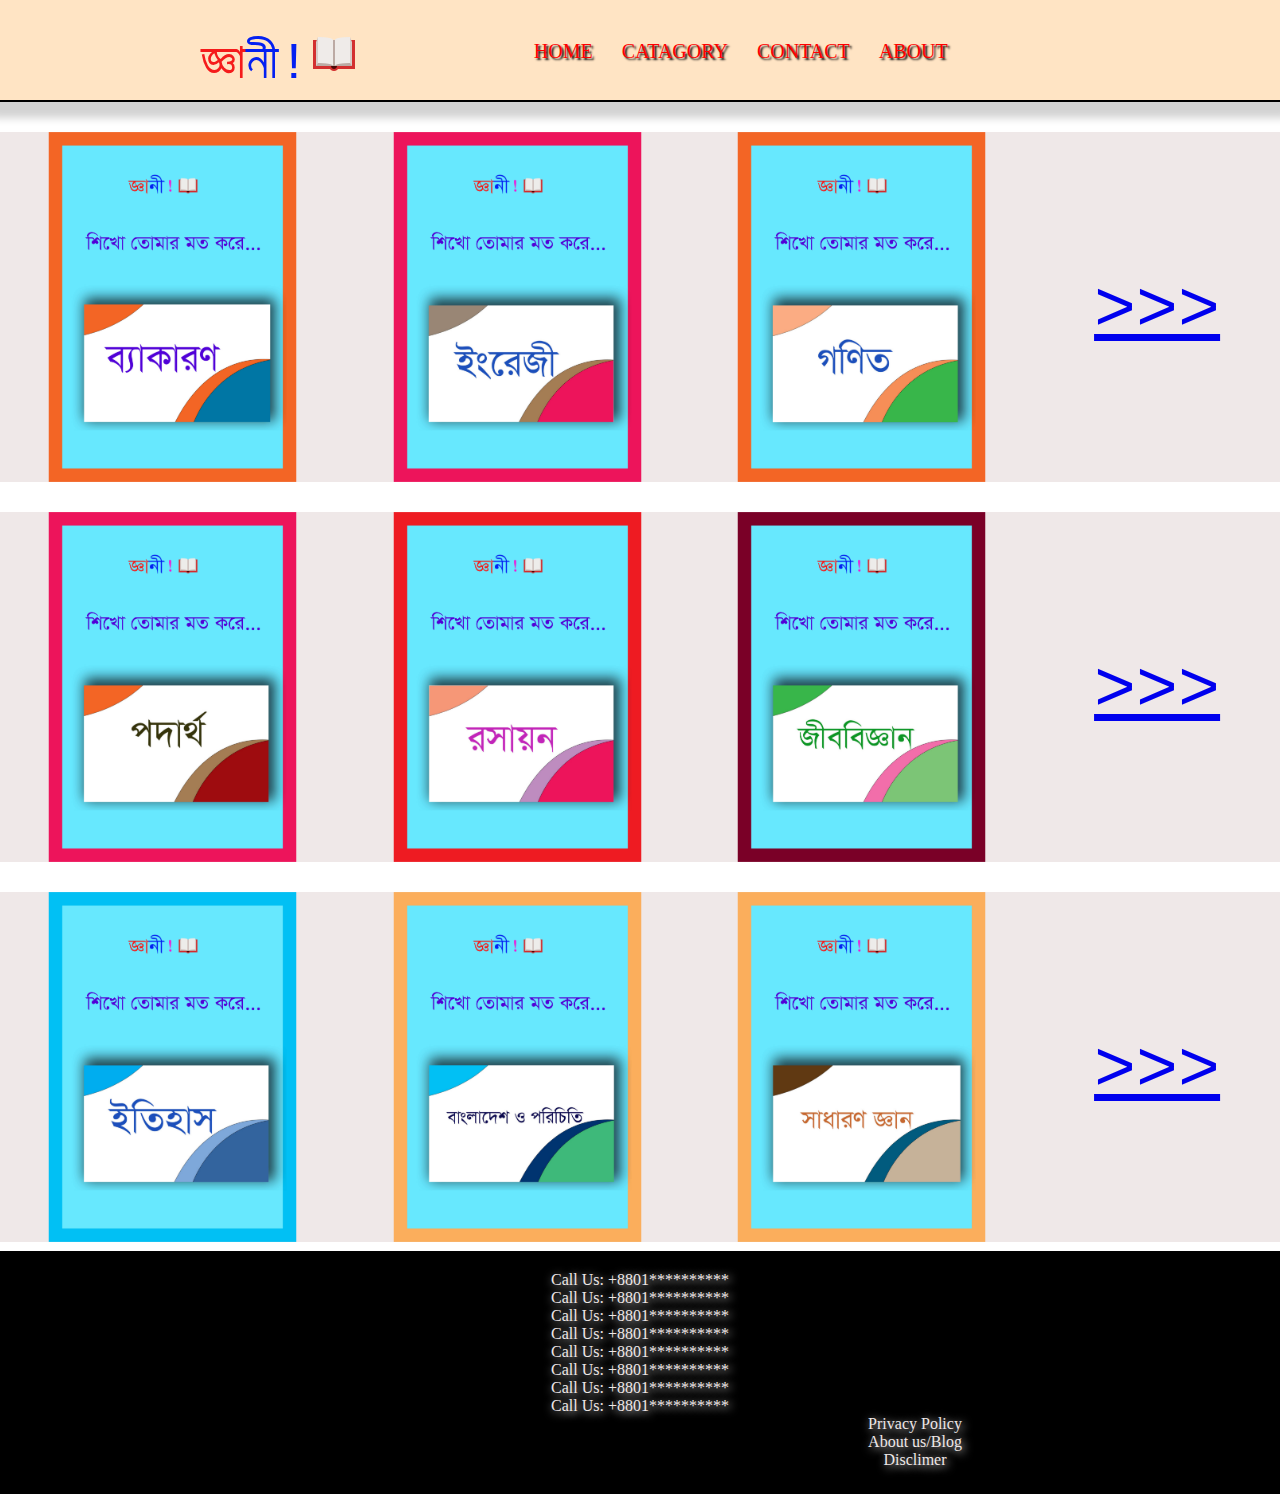
<file: index.html>
<!DOCTYPE html>
<html lang="en">
<head>
    <title>index file</title>
    <link rel="stylesheet" href="index.css">
</head>
<body>
    <header>
        <div class="navbar">
            <div class="logo"><a href="index.html">জ্ঞা<span id="ni">নী!<img src="icons8-open-book-48.png"></span> </a></div>
            <ul>
                <li><a href="index.html">Home</a></li>
                <li><a href="Catagory.html">Catagory</a></li>
                <li><a href="#">contact</a></li>
                <li><a href="#">About</a></li>

            </ul>
        </div>


    </header>
    
    <div class="Main-a">

        <a href="bangla.html"><img src="bekarone.jpg"></a>
        <a href="English.html"><img src="English.jpg"></a>
        <a href="Math-Geomatry.html"><img src="Math.jpg"></a>

         <div class="you"><a href="Catagory.html">>>></a></div>
            
    </div>

    <div class="Main-a">

        <a href="Scince.html"><img src="Physics.jpg"></a>
        <a href="Scince.html"><img src="Chemistry.jpg"></a>
        <a href="Scince.html"><img src="Biology.jpg"></a>

         <div class="you"><a href="Catagory.html">>>></a></div>
            
    </div>
    <div class="Main-a">

        <a href="Etihash.html"><img src="Etihas.jpg"></a>
        <a href="Bangladesh-porichiti.html"><img src="Bangladesh-porichiti.jpg"></a>
        <a href="Scince.html"><img src="Genaral knowledge.jpg"></a>

         <div class="you"><a href="Catagory.html">>>></a></div>
            
    </div>

    <div class="footer">
        <p>Call Us: +8801********** <br>
            Call Us: +8801**********<br>
            Call Us: +8801**********<br>
            Call Us: +8801**********<br>
            Call Us: +8801**********<br>
            Call Us: +8801**********<br>
            Call Us: +8801**********<br>
            Call Us: +8801**********

        </p>

    <div class="last-footer"> 
        <p> Privacy Policy</p>
        <p> About us/Blog </p>
        <p>  Disclimer
        </p>
    </div>
    </div>
    
</body>
</html>
</file>
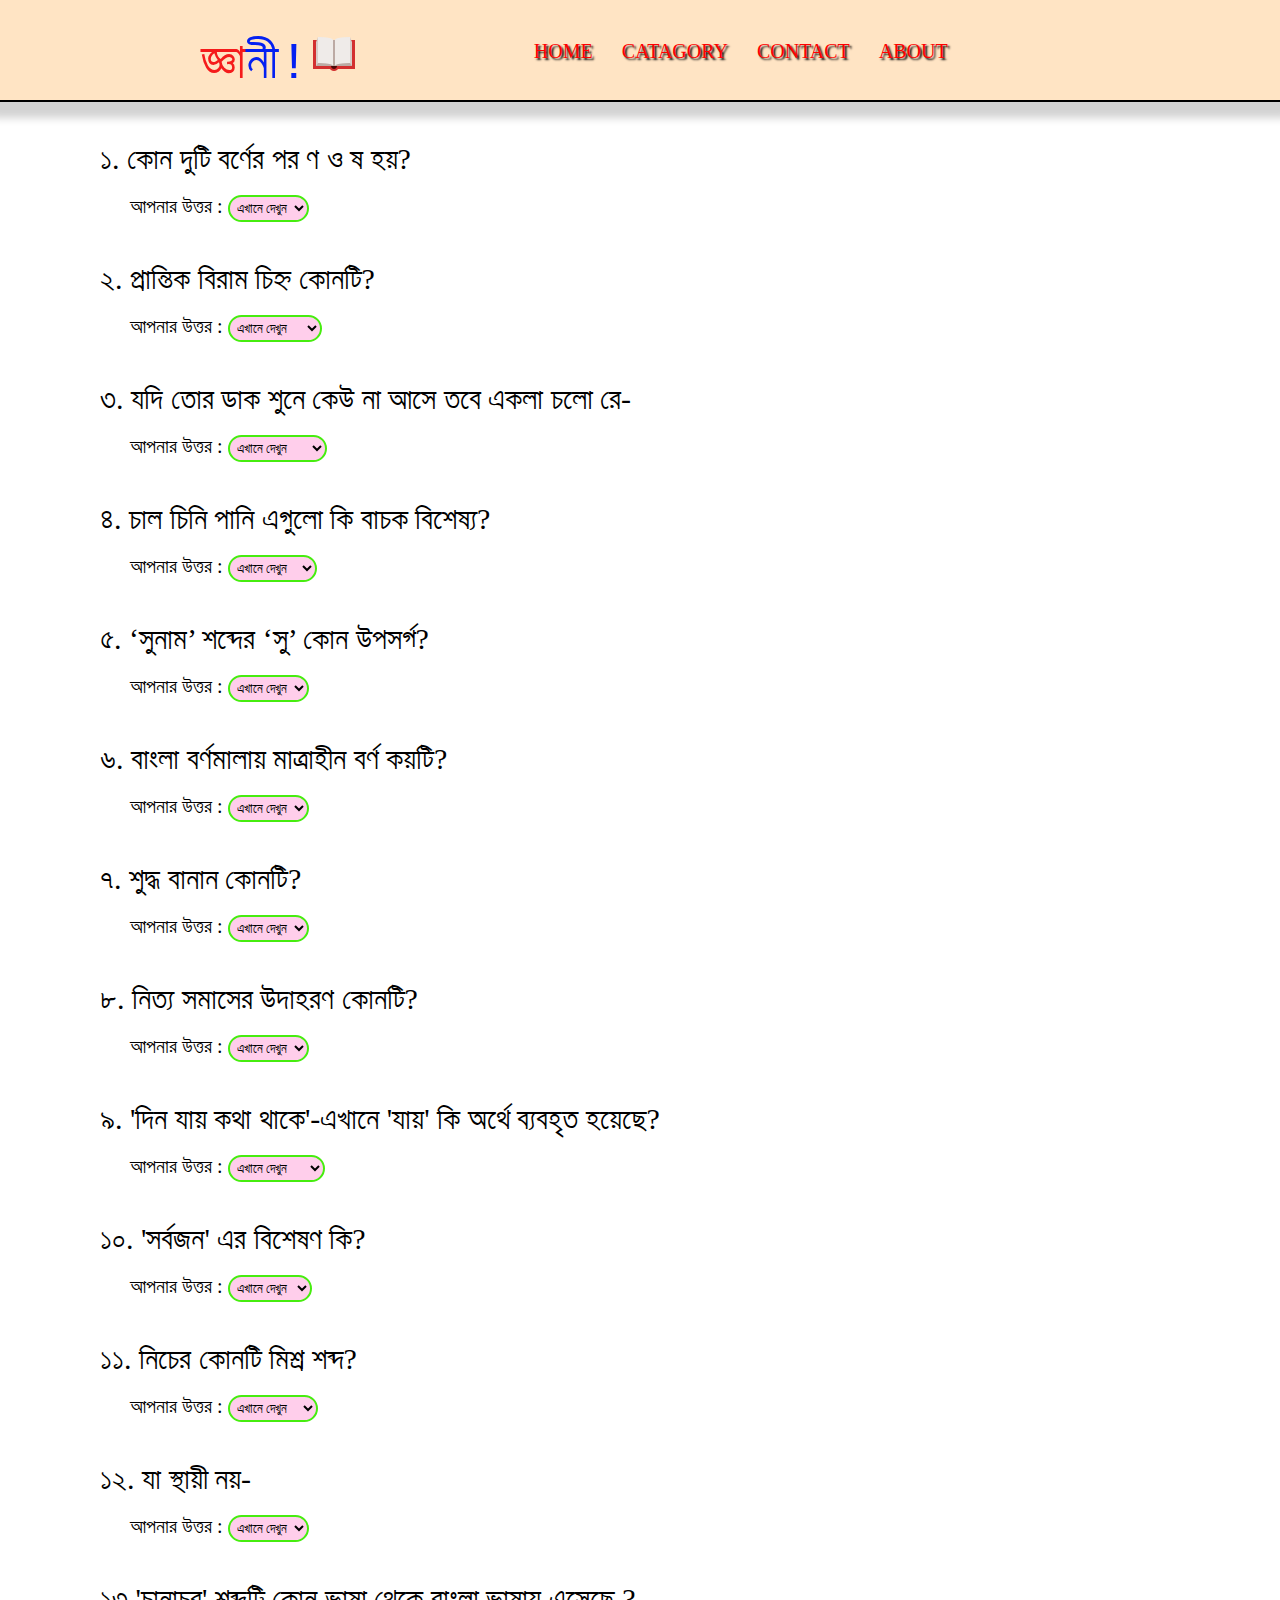
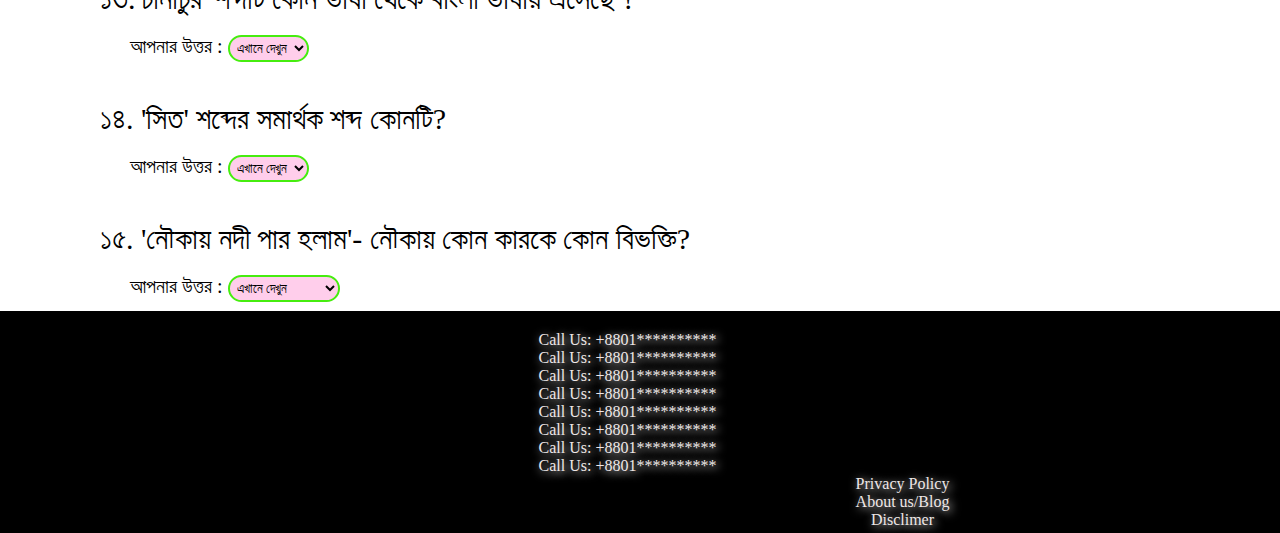
<file: bangla.html>
<!DOCTYPE html>
<html lang="en">
<head>
    <title>Bangla</title>
    <link rel="stylesheet" href="bangla.css">
</head>
<body>
    <header>
        <div class="navbar">
            <div class="logo"><a href="index.html">জ্ঞা<span id="ni">নী!<img src="icons8-open-book-48.png"></span> </a></div>
            <ul>
                <li><a href="index.html">Home</a></li>
                <li><a href="Catagory.html">Catagory</a></li>
                <li><a href="#">contact</a></li>
                <li><a href="#">About</a></li>

            </ul>
        </div>


    </header>
    
<div class="clear"></div>
   <div class="que">১. কোন দুটি বর্ণের পর ণ ও  ষ হয়?</div> 
   <br>
   <label id="Answer">আপনার উত্তর : </label>

   <select name="বাছাই করুন" class="OPTION">
       <option>এখানে দেখুন</option>
       <option>ক - ঋ, র</option>
       <option>খ - ট, ঠ</option>
       <option>গ - ই, উ</option>
       <option>ঘ - ত, থ</option>
   </select>

   <div class="que">২. প্রান্তিক বিরাম চিহ্ন কোনটি?</div> 
   <br>
   <label id="Answer">আপনার উত্তর : </label>

   <select name="বাছাই করুন" class="OPTION">
    <option>এখানে দেখুন</option>
       <option>ক - প্রশ্নচিহ্ন</option>
       <option>খ - ড্যাশ </option>
       <option>গ - কোলন</option>
       <option>ঘ - সেমিকোলন</option>
   </select>
   
   <div class="que">৩. যদি তোর ডাক শুনে কেউ না আসে তবে একলা চলো রে-   </div> 
   <br>
   <label id="Answer">আপনার উত্তর : </label>

   <select name="বাছাই করুন" class="OPTION">
       <option>এখানে দেখুন</option>
       <option>ক - যৌগিক বাক্য</option>
       <option>খ - জটিল বাক্য </option>
       <option>গ - সরল বাক্য</option>
       <option>ঘ - মিশ্র বাক্য </option>
   </select>
   
   <div class="que">৪. চাল চিনি পানি এগুলো কি বাচক বিশেষ্য?</div> 
   <br>
   <label id="Answer">আপনার উত্তর : </label>

   <select name="বাছাই করুন" class="OPTION">
    <option>এখানে দেখুন</option>
       <option>ক -  বস্তুবাচক </option>
       <option>খ - সমষ্টিবাচক</option>
       <option>গ - ব্যক্তিবাচক</option>
       <option>ঘ - জাতিবাচক</option>
   </select>
   
   <div class="que">৫. ‘সুনাম’ শব্দের ‘সু’ কোন উপসর্গ? 
      </div> 
   <br>
   <label id="Answer">আপনার উত্তর : </label>

   <select name="বাছাই করুন" class="OPTION">
    <option>এখানে দেখুন</option>
       <option>ক - সংস্কৃত </option>
       <option>খ - আরবি</option>
       <option>গ -বা ংলা</option>
       <option>ঘ -ফারসি</option>
   </select>
   
   <div class="que">৬. বাংলা বর্ণমালায় মাত্রাহীন বর্ণ কয়টি?</div> 
   <br>
   <label id="Answer">আপনার উত্তর : </label>

   <select name="বাছাই করুন" class="OPTION">
    <option>এখানে দেখুন</option>
       <option>ক - ১২</option>
       <option>খ - ১০</option>
       <option>গ - ১৩</option>
       <option>ঘ - ১১</option>
   </select>
   
   <div class="que">৭. শুদ্ধ বানান কোনটি? </div> 
   <br>
   <label id="Answer">আপনার উত্তর : </label>

   <select name="বাছাই করুন" class="OPTION">
    <option>এখানে দেখুন</option>
       <option>ক - আশক্তি </option>
       <option>খ - আষক্তি </option>
       <option>গ - আসক্তি</option>
       <option>ঘ - আষক্ত</option>
   </select>
   
   <div class="que">৮. নিত্য সমাসের উদাহরণ কোনটি?</div> 
   <br>
   <label id="Answer">আপনার উত্তর : </label>

   <select name="বাছাই করুন" class="OPTION">
    <option>এখানে দেখুন</option>
       <option>ক - অব্যয়</option>
       <option>খ - বাগদত্তা</option>
       <option>গ - দেশান্তর</option>
       <option>ঘ - বনজ</option>
   </select>
   
   <div class="que">৯. 'দিন যায় কথা থাকে'-এখানে 'যায়' কি অর্থে ব্যবহৃত হয়েছে?
     </div> 
   <br>
   <label id="Answer">আপনার উত্তর : </label>

   <select name="বাছাই করুন" class="OPTION">
    <option>এখানে দেখুন</option>
       <option>ক - গমন</option>
       <option>খ - অতিবাহিত</option>
       <option>গ - বলা</option>
       <option>ঘ - ধারাবাহিকতা</option>
   </select>
   
   <div class="que">১০. 'সর্বজন' এর বিশেষণ কি?
       </div> 
   <br>
   <label id="Answer">আপনার উত্তর : </label>

   <select name="বাছাই করুন" class="OPTION">
    <option>এখানে দেখুন</option>
       <option>ক - ঐশ্বরিক</option>
       <option>খ - বিশ্বজনীন</option>
       <option>গ - সর্বজনীন</option>
       <option>ঘ - বিশজন</option>
   </select>
   
   <div class="que">১১. নিচের কোনটি মিশ্র শব্দ?
     </div> 
   <br>
   <label id="Answer">আপনার উত্তর : </label>

   <select name="বাছাই করুন" class="OPTION">
    <option>এখানে দেখুন</option>
       <option>ক - ফটোকপি</option>
       <option>খ - খ্রিষ্টাব্দ</option>
       <option>গ - আলকাতরা</option>
       <option>ঘ - হরতাল </option>
   </select>


   <div class="que">১২. যা স্থায়ী নয়- 
     </div> 
   <br>
   <label id="Answer">আপনার উত্তর : </label>

   <select name="বাছাই করুন" class="OPTION">
    <option>এখানে দেখুন</option>
       <option>ক - অস্থায়ী</option>
       <option>খ - ক্ষণস্থায়ী</option>
       <option>গ - ক্ষণিক</option>
       <option>ঘ - নরস্য</option>
   </select>
   
   <div class="que">১৩.'চানাচুর' শব্দটি কোন ভাষা থেকে বাংলা ভাষায় এসেছে ?
    </div> 
   <br>
   <label id="Answer">আপনার উত্তর : </label>

   <select name="বাছাই করুন" class="OPTION">
    <option>এখানে দেখুন</option>
       <option>ক - চীনা</option>
       <option>খ - হিন্দি</option>
       <option>গ - উর্দু </option>
       <option>ঘ - আরবি</option>
   </select>
   
   <div class="que">১৪. 'সিত' শব্দের সমার্থক শব্দ কোনটি?
     </div> 
   <br>
   <label id="Answer">আপনার উত্তর : </label>

   <select name="বাছাই করুন" class="OPTION">
    <option>এখানে দেখুন</option>
       <option>ক - বস্ত্র </option>
       <option>খ - শুল্ক</option>
       <option>গ - সীত</option>
       <option>ঘ - কথা</option>
   </select>
   
   <div class="que">১৫. 'নৌকায় নদী পার হলাম'-  নৌকায় কোন কারকে কোন বিভক্তি?</div> 
   <br>
   <label id="Answer">আপনার উত্তর : </label>

   <select name="বাছাই করুন" class="OPTION">
    <option>এখানে দেখুন</option>
       <option>ক - সম্প্রদানে চতুর্থী</option>
       <option>খ - কর্মে সপ্তমী</option>
       <option>গ - করনে সপ্তমী</option>
       <option>ঘ - অধিকরণে পঞ্চমী</option>
   </select>

   <div class="footer">
    <p>Call Us: +8801********** <br>
        Call Us: +8801**********<br>
        Call Us: +8801**********<br>
        Call Us: +8801**********<br>
        Call Us: +8801**********<br>
        Call Us: +8801**********<br>
        Call Us: +8801**********<br>
        Call Us: +8801**********

    </p>

<div class="last-footer"> 
    <p> Privacy Policy</p>
    <p> About us/Blog </p>
    <p>  Disclimer
    </p>
</div>
</div>
  

</body>
</html>
</file>
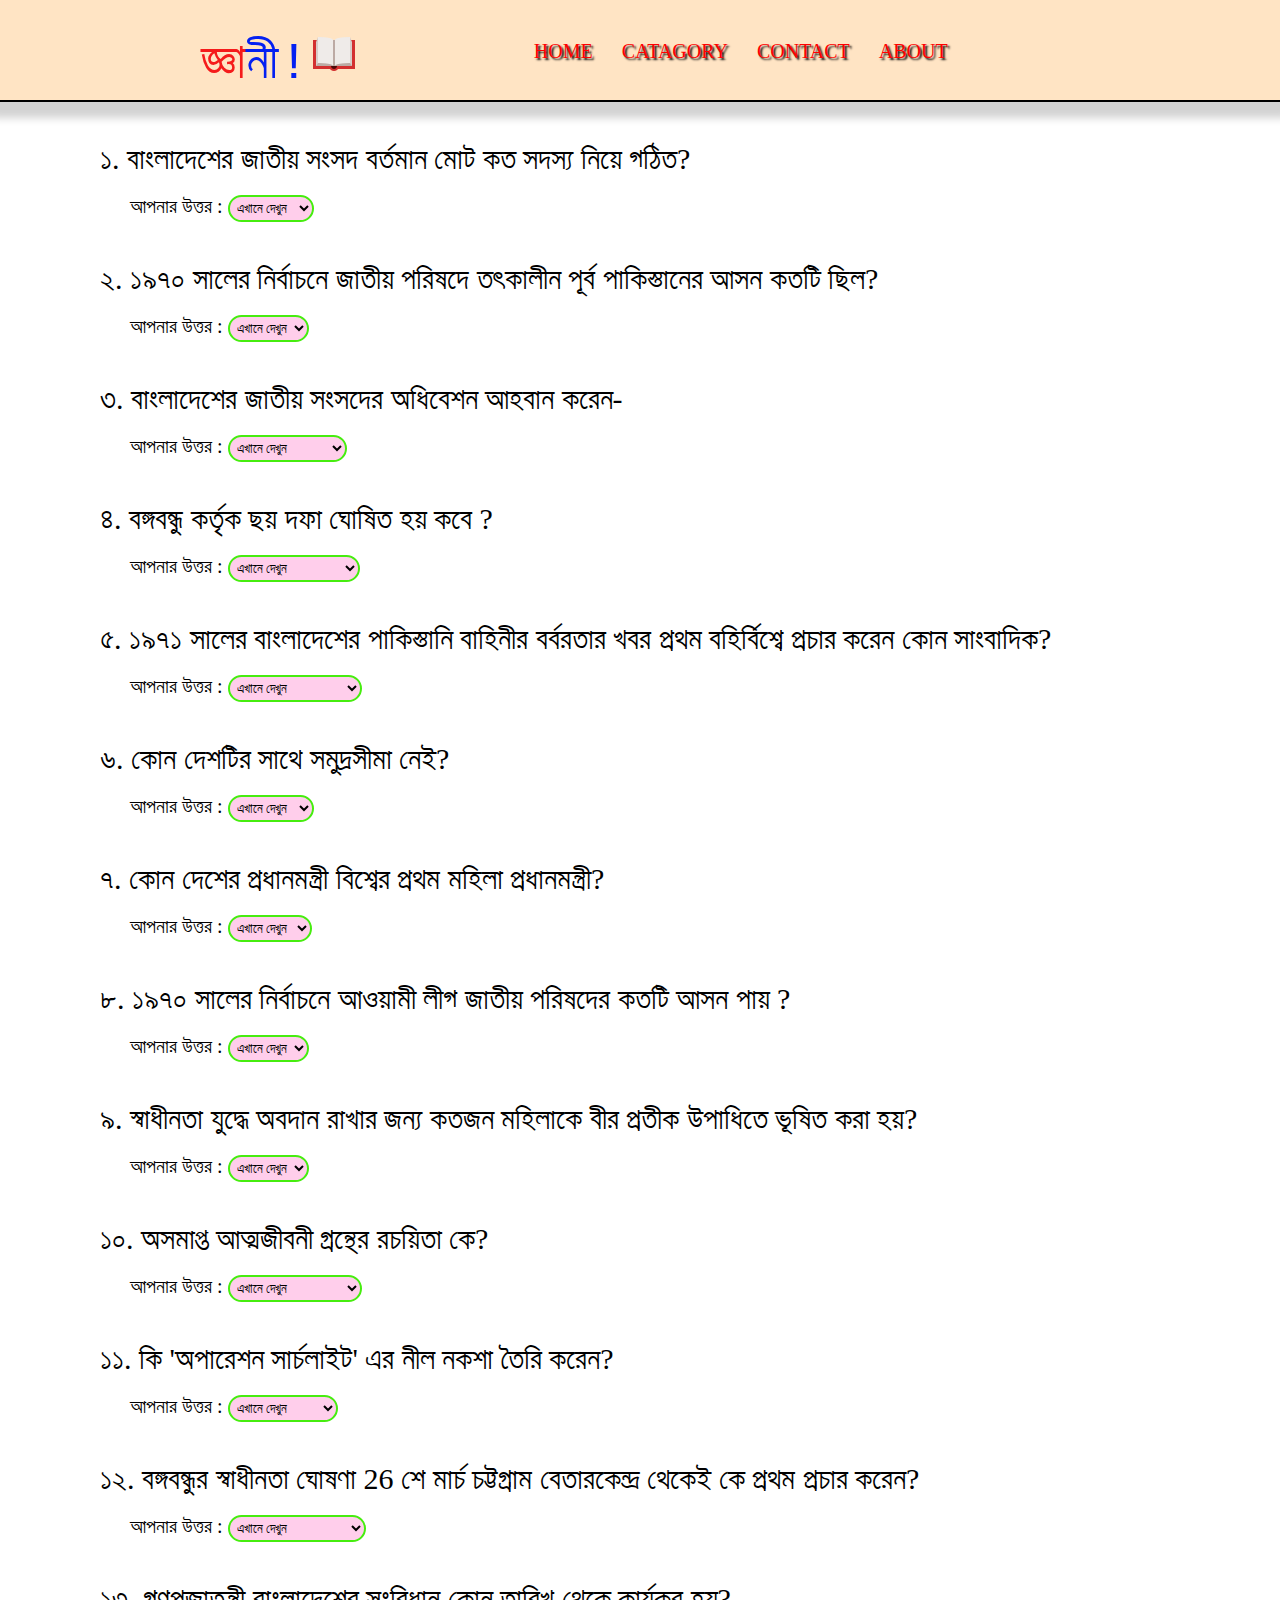
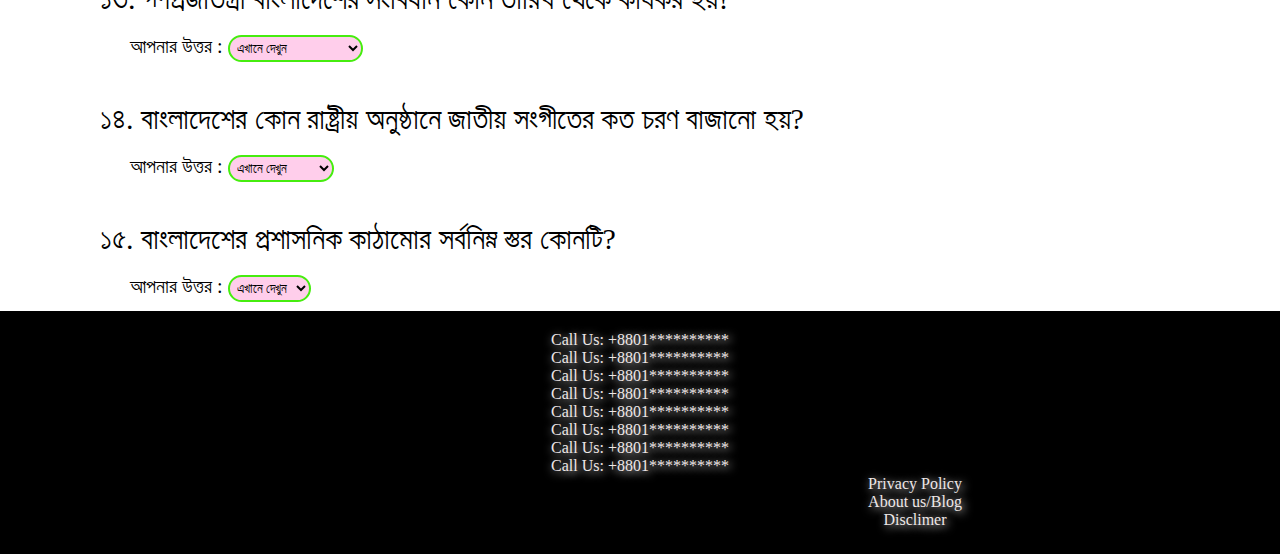
<file: Bangladesh-porichiti.html>
<!DOCTYPE html>
<html lang="en">
<head>

    <title>Bangladesh porichiti</title>
    <link rel="stylesheet" href="bangladesh-porichiti.css">
</head>
<body>
    
    <header>
        <div class="navbar">
            <div class="logo"><a href="index.html">জ্ঞা<span id="ni">নী!<img src="icons8-open-book-48.png"></span> </a></div>
            <ul>
                <li><a href="index.html">Home</a></li>
                <li><a href="Catagory.html">Catagory</a></li>
                <li><a href="#">contact</a></li>
                <li><a href="#">About</a></li>

            </ul>
        </div>


    </header>
    
<div class="clear">


</div>
   <div class="que">১. বাংলাদেশের জাতীয় সংসদ বর্তমান মোট কত সদস্য নিয়ে গঠিত?
    
    </div> 
   <br>
   <label id="Answer">আপনার উত্তর : </label>

   <select name="বাছাই করুন" class="OPTION">
    <option>এখানে দেখুন</option>
       <option>ক - ৩৪৫ জন</option>
       <option>খ - ৩৫০ জন</option>
       <option>গ - ৩৫৫ জন</option>
       <option>ঘ - ৩০০ জন</option>
   </select>
   
</div>
<div class="que">২. ১৯৭০ সালের নির্বাচনে জাতীয় পরিষদে তৎকালীন পূর্ব পাকিস্তানের আসন কতটি ছিল?</div> 
<br>
<label id="Answer">আপনার উত্তর : </label>

<select name="বাছাই করুন" class="OPTION">
    <option>এখানে দেখুন</option>
    <option>ক - ১৬৭ টি</option>
    <option>খ - ১৫৯ টি </option>
    <option>গ - ১৬৩ টি</option>
    <option>ঘ - ১৬৫ টি</option>
</select>

</div>
<div class="que">৩. বাংলাদেশের জাতীয় সংসদের অধিবেশন আহবান করেন-  

 
 </div> 
<br>
<label id="Answer">আপনার উত্তর : </label>

<select name="বাছাই করুন" class="OPTION">
    <option>এখানে দেখুন</option>
    <option>ক - মাননীয় স্পিকার</option>
    <option>খ - মাননীয় প্রধানমন্ত্রী</option>
    <option>গ - মহামান্য রাষ্ট্রপতি </option>
    <option>ঘ - মাননীয় চিফ হুইপ</option>
</select>

</div>
<div class="que">৪. বঙ্গবন্ধু কর্তৃক ছয় দফা ঘোষিত হয় কবে ?
       
 
 </div> 
<br>
<label id="Answer">আপনার উত্তর : </label>

<select name="বাছাই করুন" class="OPTION">
    <option>এখানে দেখুন</option>
    <option>ক - ২২ ফেব্রুয়ারি ১৯৬৯</option>
    <option>খ - ৫ ফেব্রুয়ারি ১৯৬৬</option>
    <option>গ - ৩ জানুয়ারি ১৯৬৮</option>
    <option>ঘ - ৫ ফেব্রুয়ারি ১৯৬৯</option>
</select>

</div>
<div class="que">৫. ১৯৭১ সালের বাংলাদেশের পাকিস্তানি বাহিনীর বর্বরতার খবর প্রথম বহির্বিশ্বে প্রচার করেন কোন সাংবাদিক?
    
 </div> 
<br>
<label id="Answer">আপনার উত্তর : </label>

<select name="বাছাই করুন" class="OPTION">
    <option>এখানে দেখুন</option>
    <option>ক - মতিউর রহমান</option>
    <option>খ - সাইমন ড্রিং</option>
    <option>গ - এম আর আক্তার মুকুল </option>
    <option>ঘ - এলেন গেনেসবার্গ</option>
</select>

</div>
<div class="que">৬. কোন দেশটির সাথে সমুদ্রসীমা নেই?
    
 </div> 
<br>
<label id="Answer">আপনার উত্তর : </label>

<select name="বাছাই করুন" class="OPTION">
    <option>এখানে দেখুন</option>
    <option>ক - পাকিস্তান </option>
    <option>খ - নেপাল </option>
    <option>গ - ভারত </option>
    <option>ঘ - বাংলাদেশ </option>
</select>

</div>
<div class="que">৭. কোন দেশের প্রধানমন্ত্রী বিশ্বের প্রথম মহিলা প্রধানমন্ত্রী?
 </div> 
<br>
<label id="Answer">আপনার উত্তর : </label>

<select name="বাছাই করুন" class="OPTION">
    <option>এখানে দেখুন</option>
    <option>ক - ভারত </option>
    <option>খ - শ্রীলংকা</option>
    <option>গ - যুক্তরাজ্য</option>
    <option>ঘ - ইসরাইল</option>
</select>


</div>
<div class="que">৮. ১৯৭০ সালের নির্বাচনে আওয়ামী লীগ জাতীয় পরিষদের কতটি আসন পায় ?
 </div> 
<br>
<label id="Answer">আপনার উত্তর : </label>

<select name="বাছাই করুন" class="OPTION">
    <option>এখানে দেখুন</option>
    <option>ক - ১৬২ টি  </option>
    <option>খ - ২৯৮ টি </option>
    <option>গ - ১৬৭ টি </option>
    <option>ঘ - ৩০০ টি </option>
</select>

</div>
<div class="que">৯. স্বাধীনতা যুদ্ধে অবদান রাখার জন্য কতজন মহিলাকে বীর প্রতীক উপাধিতে ভূষিত করা হয়?
 </div> 
<br>
<label id="Answer">আপনার উত্তর : </label>

<select name="বাছাই করুন" class="OPTION">
    <option>এখানে দেখুন</option>
    <option>ক - ৭ জন</option>
    <option>খ - ২ জন</option>
    <option>গ - ৬ জন</option>
    <option>ঘ - ৫ জন</option>
</select>

</div>
<div class="que">১০. অসমাপ্ত আত্মজীবনী গ্রন্থের রচয়িতা কে? 
 </div> 
<br>
<label id="Answer">আপনার উত্তর : </label>

<select name="বাছাই করুন" class="OPTION">
    <option>এখানে দেখুন</option>
    <option>ক - শেখ মুজিবুর রহমান </option>
    <option>খ - রবীন্দ্রনাথ ঠাকুর </option>
    <option>গ - কাজী নজরুল ইসলাম </option>
    <option>ঘ - আবুল মনসুর আহমেদ</option>
</select>

</div>
<div class="que">১১. কি 'অপারেশন সার্চলাইট' এর নীল নকশা তৈরি করেন? 
 </div> 
<br>
<label id="Answer">আপনার উত্তর : </label>

<select name="বাছাই করুন" class="OPTION">
    <option>এখানে দেখুন</option>
    <option>ক - ভুট্টো </option>
    <option>খ - মোহাম্মদ আলী </option>
    <option>গ - টিক্কা খান </option>
    <option>ঘ - জিন্নাহ ইয়াহিয়া</option>
</select>

</div>
<div class="que">১২. বঙ্গবন্ধুর স্বাধীনতা ঘোষণা 26 শে মার্চ চট্টগ্রাম বেতারকেন্দ্র থেকেই কে প্রথম প্রচার করেন?  
 </div> 
<br>
<label id="Answer">আপনার উত্তর : </label>

<select name="বাছাই করুন" class="OPTION">
    <option>এখানে দেখুন</option>
    <option>ক -  আবুল কাশেম সন্দীপ  </option>
    <option>খ - মেজর রফিকুল ইসলাম</option>
    <option>গ - এম এ হান্নান</option>
    <option>ঘ - মেজর জিয়াউর রহমান</option>
</select>

</div>
<div class="que">১৩. গণপ্রজাতন্ত্রী বাংলাদেশের সংবিধান কোন তারিখ থেকে কার্যকর হয়?
       
 </div> 
<br>
<label id="Answer">আপনার উত্তর : </label>

<select name="বাছাই করুন" class="OPTION">
    <option>এখানে দেখুন</option>
    <option>ক - জানুয়ারি 2, 1972 </option>
    <option>খ - নভেম্বর 4, 1972</option>
    <option>গ - ডিসেম্বর 16, 1972</option>
    <option>ঘ - ডিসেম্বর 15, 1972</option>
</select>

</div>
<div class="que">১৪. বাংলাদেশের কোন রাষ্ট্রীয় অনুষ্ঠানে জাতীয় সংগীতের কত চরণ বাজানো হয়?  
 </div> 
<br>
<label id="Answer">আপনার উত্তর : </label>

<select name="বাছাই করুন" class="OPTION">
    <option>এখানে দেখুন</option>
    <option>ক - প্রথম 19 চরণ </option>
    <option>খ - প্রথম ১০ চরণ</option>
    <option>গ - প্রথম ৪ চরণ </option>
    <option>ঘ - প্রথম ১২ চরণ</option>
</select>

<div class="que">১৫. বাংলাদেশের প্রশাসনিক কাঠামোর সর্বনিম্ন স্তর কোনটি?
 </div> 
<br>
<label id="Answer">আপনার উত্তর : </label>

<select name="বাছাই করুন" class="OPTION">
    <option>এখানে দেখুন</option>
    <option>ক - জেলা </option>
    <option>খ - উপজেলা</option>
    <option>গ - ইউনিয়ন</option>
    <option>ঘ - থানা</option>
</select>

<div class="footer">
    <p>Call Us: +8801********** <br>
        Call Us: +8801**********<br>
        Call Us: +8801**********<br>
        Call Us: +8801**********<br>
        Call Us: +8801**********<br>
        Call Us: +8801**********<br>
        Call Us: +8801**********<br>
        Call Us: +8801**********

    </p>

<div class="last-footer"> 
    <p> Privacy Policy</p>
    <p> About us/Blog </p>
    <p>  Disclimer
    </p>
</div>
</div>



</body>
</html>
</file>
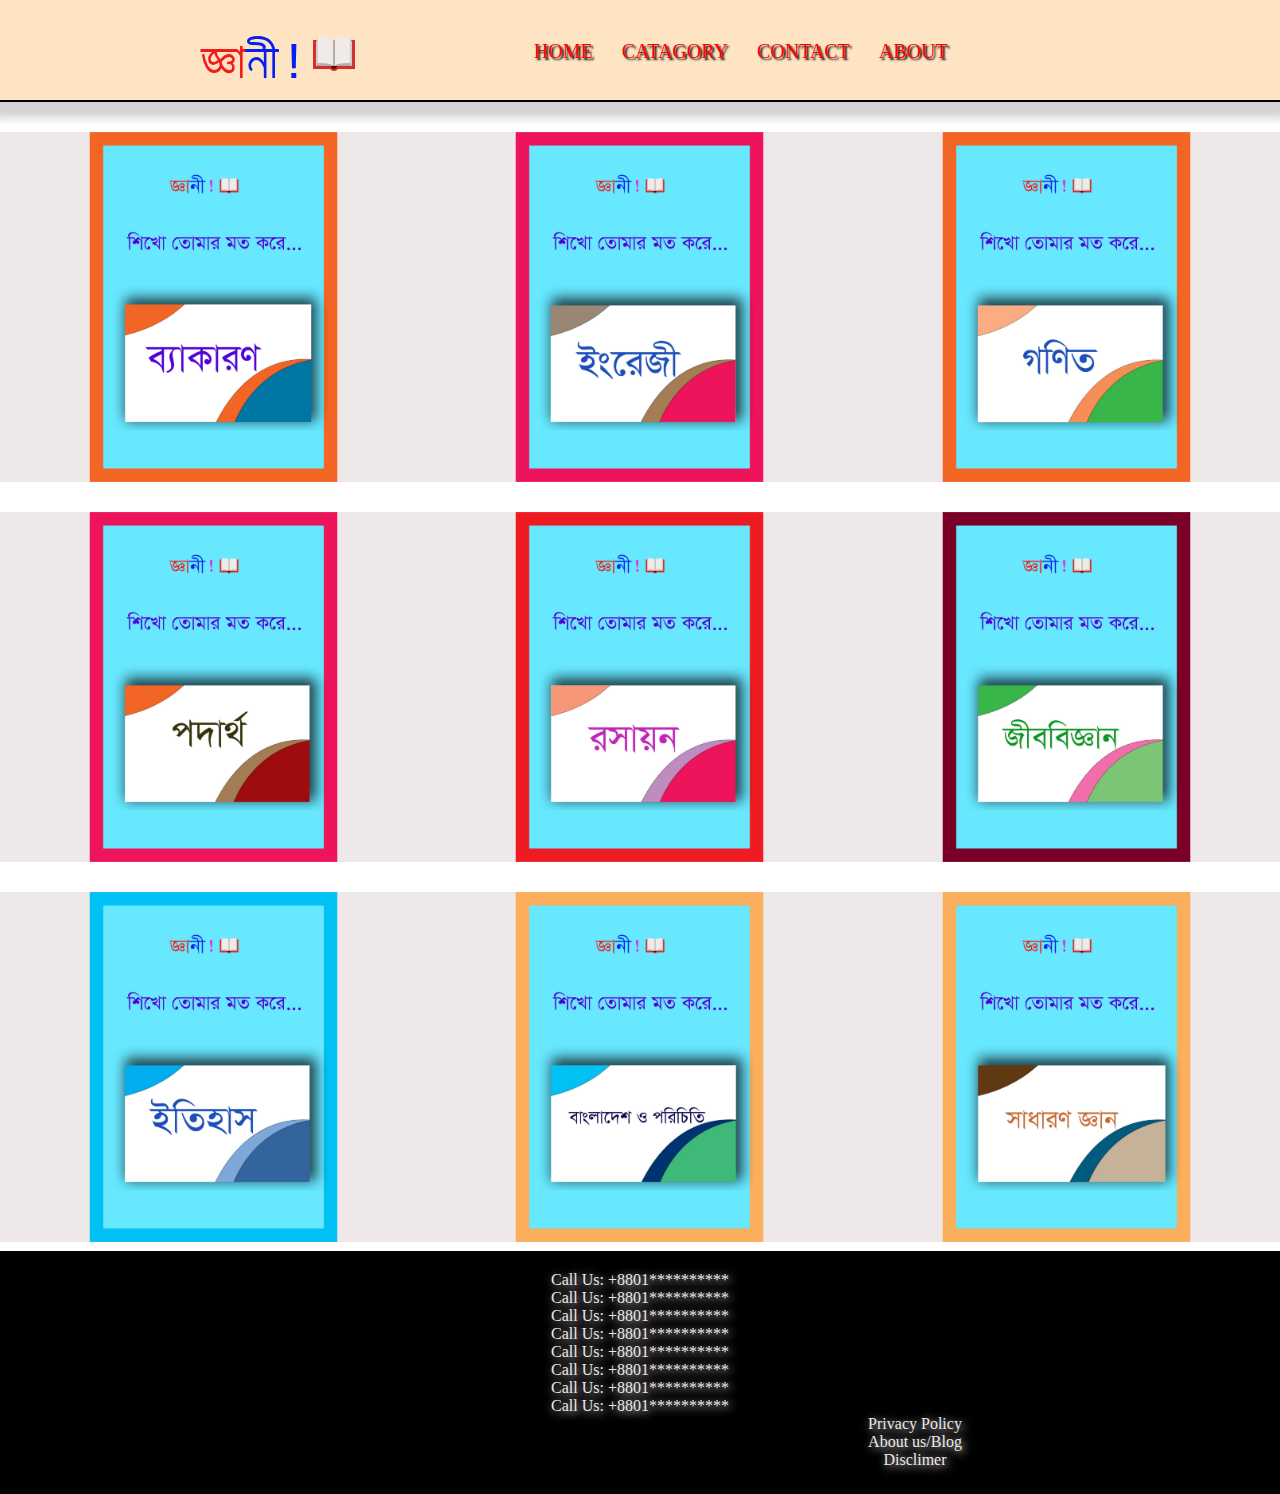
<file: Catagory.html>
<!DOCTYPE html>
<html lang="en">
<head>
    <title>Document</title>
    <link rel="stylesheet" href="Catagory.css">
</head>
<body>
    
    <header>
        <div class="navbar">
            <div class="logo"><a href="index.html">জ্ঞা<span id="ni">নী!<img src="icons8-open-book-48.png"></span> </a></div>
            <ul>
                <li><a href="index.html">Home</a></li>
                <li><a href="Catagory.html">Catagory</a></li>
                <li><a href="#">contact</a></li>
                <li><a href="#">About</a></li>

            </ul>
        </div>


    </header>
        
    <div class="Main-a">

        <a href="bangla.html"><img src="bekarone.jpg"></a>
        <a href="English.html"><img src="English.jpg"></a>
        <a href="Math-Geomatry.html"><img src="Math.jpg"></a>
            
    </div>
    
    <div class="Main-a">

        <a href="Scince.html"><img src="Physics.jpg"></a>
        <a href="Scince.html"><img src="Chemistry.jpg"></a>
        <a href="Scince.html"><img src="Biology.jpg"></a>
            
    </div>
    <div class="Main-a">

        <a href="Etihash.html"><img src="Etihas.jpg"></a>
        <a href="Bangladesh-porichiti.html"><img src="Bangladesh-porichiti.jpg"></a>
        <a href="Scince.html"><img src="Genaral knowledge.jpg"></a>
            
    </div>

    <div class="footer">
        <p>Call Us: +8801********** <br>
            Call Us: +8801**********<br>
            Call Us: +8801**********<br>
            Call Us: +8801**********<br>
            Call Us: +8801**********<br>
            Call Us: +8801**********<br>
            Call Us: +8801**********<br>
            Call Us: +8801**********

        </p>

    <div class="last-footer"> 
        <p> Privacy Policy</p>
        <p> About us/Blog </p>
        <p>  Disclimer
        </p>
    </div>
    </div>
</body>
</html>
</file>
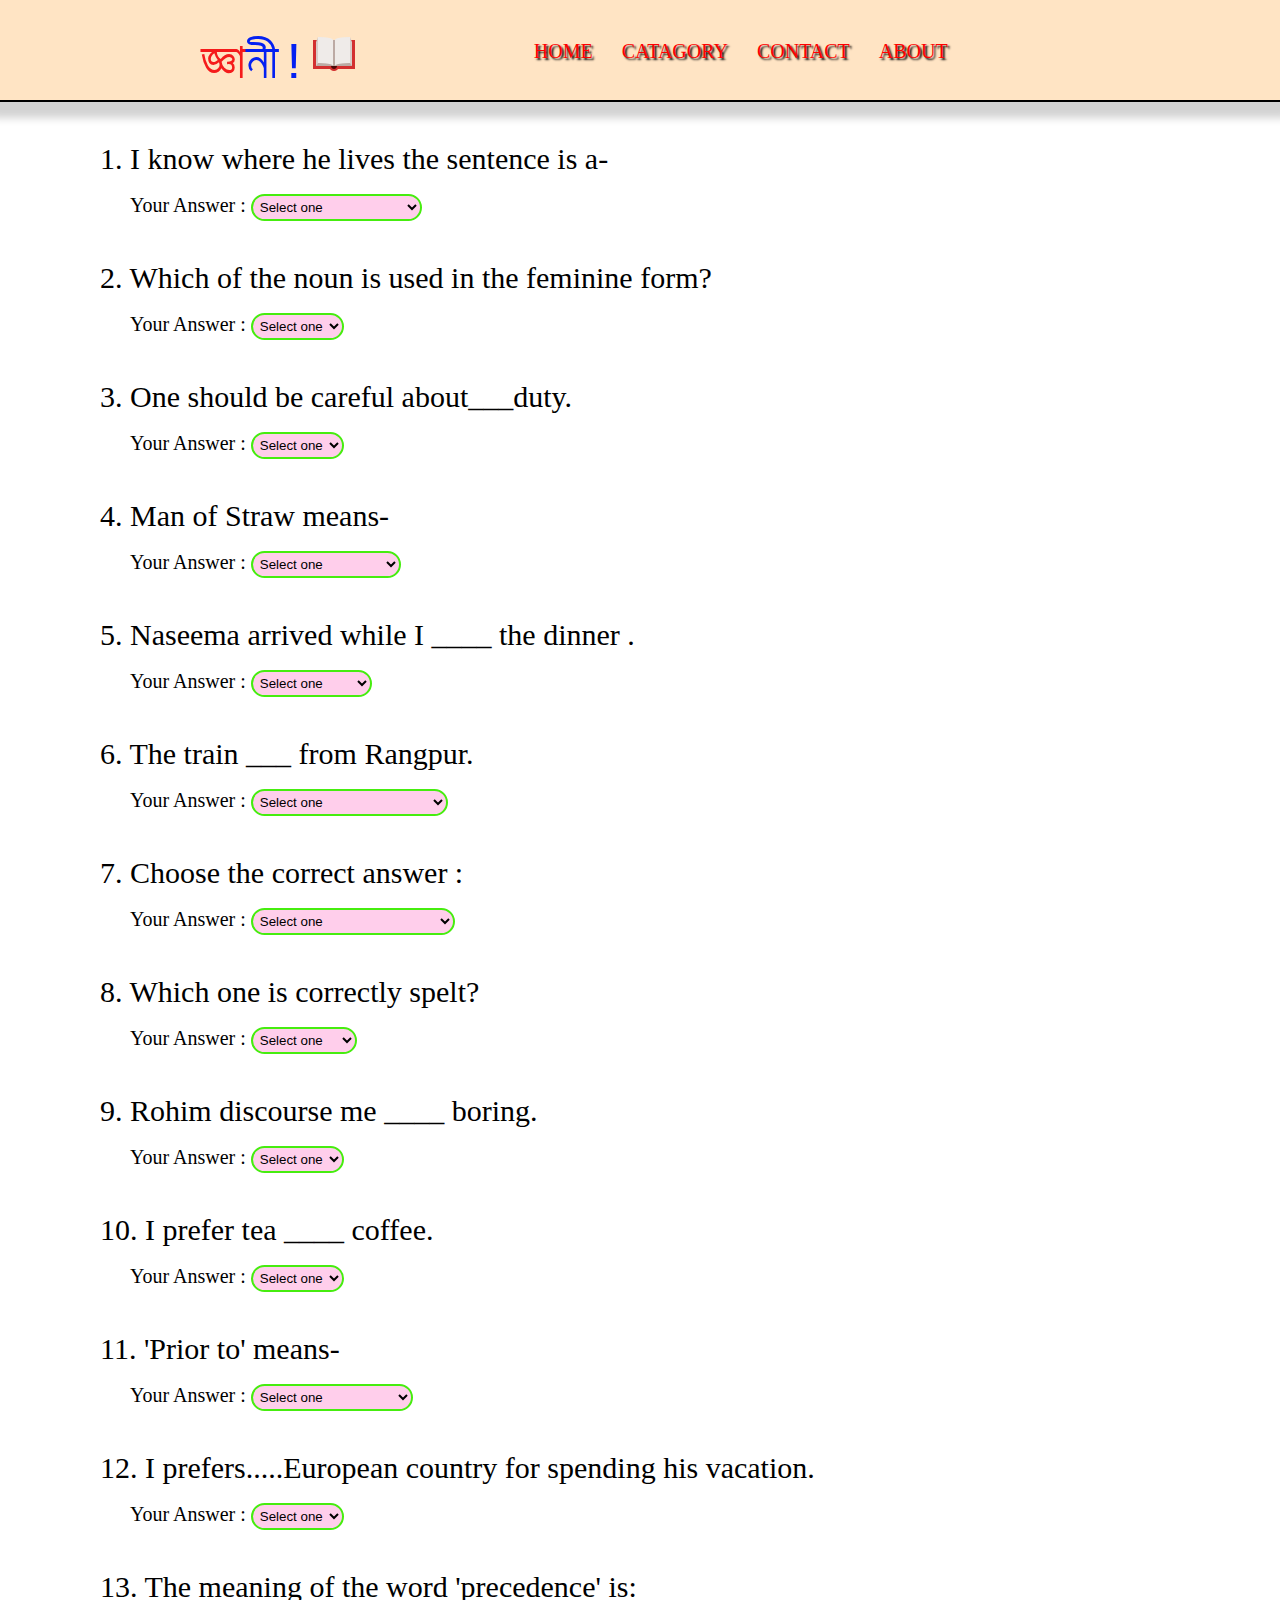
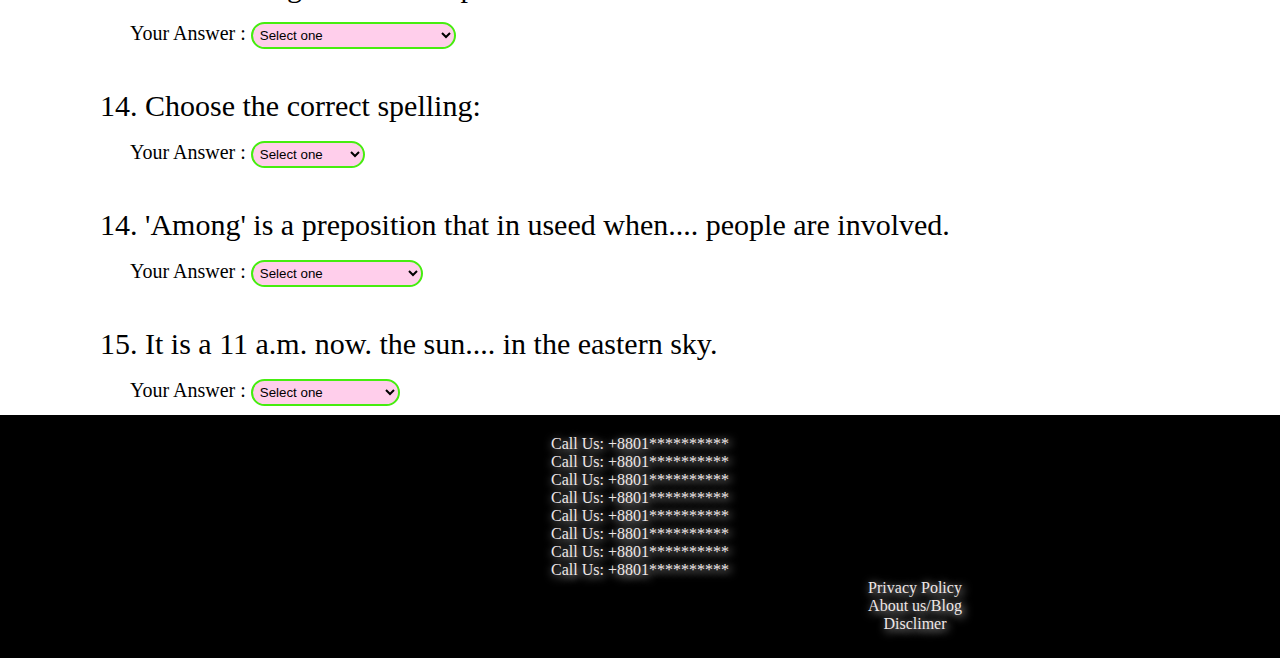
<file: English.html>
<!DOCTYPE html>
<html lang="en">
<head>

    <title>English</title>
    <link rel="stylesheet" href="english.css">
</head>
<body>
    <header>
        <div class="navbar">
            <div class="logo"><a href="index.html">জ্ঞা<span id="ni">নী!<img src="icons8-open-book-48.png"></span> </a></div>
            <ul>
                <li><a href="index.html">Home</a></li>
                <li><a href="Catagory.html">Catagory</a></li>
                <li><a href="#">contact</a></li>
                <li><a href="#">About</a></li>

            </ul>
        </div>


    </header>

</div>
<div class="que">1. I know where he lives the sentence is a-
      </div> 
<br>
<label id="Answer">Your Answer : </label>

<select name="বাছাই করুন" class="OPTION">
    <option>Select one</option>
    <option>A. Complex sentence</option>
    <option>B. Negative sentence</option>
    <option>C. Compound sentence</option>
    <option>D. Simple sentence</option>
</select>

<div class="que">2. Which of the noun is used in the feminine form?
</div> 
<br>
<label id="Answer">Your Answer : </label>

<select name="বাছাই করুন" class="OPTION">
    <option>Select one</option>
<option>A. Anger</option>
<option>B. Time</option>
<option>C. Moon</option>
<option>D. None</option>
</select>

<div class="que">3. One should be careful about___duty.
</div> 
<br>
<label id="Answer">Your Answer : </label>

<select name="বাছাই করুন" class="OPTION">
    <option>Select one</option>
<option>A. one's</option>
<option>B. the</option>
<option>C. this</option>
<option>D. her</option>
</select>

<div class="que">4. Man of Straw means-
</div> 
<br>
<label id="Answer">Your Answer : </label>

<select name="বাছাই করুন" class="OPTION">
    <option>Select one</option>
<option>A. respected person</option>
<option>B. worthless person</option>
<option>C. gentleman</option>
<option>D. noted person</option>
</select>

<div class="que">5. Naseema arrived while I ____ the dinner .
</div> 
<br>
<label id="Answer">Your Answer : </label>

<select name="বাছাই করুন" class="OPTION">
    <option>Select one</option>
<option>A. would cook</option>
<option>B. had cooked</option>
<option>C. cook</option>
<option>D. was cooking</option>
</select>

<div class="que">6. The train ___  from Rangpur.
</div> 
<br>
<label id="Answer">Your Answer : </label>

<select name="বাছাই করুন" class="OPTION">
    <option>Select one</option>
<option>A. has already arrived</option>
<option>B. have already arrived</option>
<option>C. already has been arriving</option>
<option>D. already arrive</option>
</select>

<div class="que">7. Choose the correct answer :
</div> 
<br>
<label id="Answer">Your Answer : </label>

<select name="বাছাই করুন" class="OPTION">
    <option>Select one</option>
<option>A. Airport is a busy place</option>
<option>B. Airport is busy place</option>
<option>C. The airport is a busy place</option>
<option>D. The airport is busy place</option>
</select>

<div class="que">8. Which one is correctly spelt?
</div> 
<br>
<label id="Answer">Your Answer : </label>

<select name="বাছাই করুন" class="OPTION">
    <option>Select one</option>
<option>A. Dorothea</option>
<option>B. Dirrohea</option>
<option>C. Dirrohea</option>
<option>D. Diarrhoea</option>
</select>

<div class="que">9. Rohim discourse me ____ boring.
</div> 
<br>
<label id="Answer">Your Answer : </label>

<select name="বাছাই করুন" class="OPTION">
    <option>Select one</option>
<option>A. to</option>
<option>B. on</option>
<option>C. from</option>
<option>D. in</option>
</select>

<div class="que">10. I prefer tea ____ coffee.
</div> 
<br>
<label id="Answer">Your Answer : </label>

<select name="বাছাই করুন" class="OPTION">
    <option>Select one</option>
<option>A. from</option>
<option>B. to</option>
<option>C. for</option>
<option>D. then</option>
</select>

<div class="que">11. 'Prior to' means-
</div> 
<br>
<label id="Answer">Your Answer : </label>

<select name="বাছাই করুন" class="OPTION">
    <option>Select one</option>
<option>A. before</option>
<option>B. during the period of</option>
<option>C. immediately</option>
<option>D. after</option>
</select>

<div class="que">12. I prefers.....European country for spending his vacation.
</div> 
<br>
<label id="Answer">Your Answer : </label>

<select name="বাছাই করুন" class="OPTION">
    <option>Select one</option>
<option>A. the</option>
<option>B. a</option>
<option>C. an</option>
<option>D. none</option>
</select>

<div class="que">13. The meaning of the word 'precedence' is:
</div> 
<br>
<label id="Answer">Your Answer : </label>

<select name="বাছাই করুন" class="OPTION">
    <option>Select one</option>
<option>A. a case of reference</option>
<option>B. event that never happened</option>
<option>C. tenure of the president</option>
<option>D. a matter to deal with</option>
</select>

<div class="que">14. Choose the correct spelling:
</div> 
<br>
<label id="Answer">Your Answer : </label>

<select name="বাছাই করুন" class="OPTION">
    <option>Select one</option>
<option>A. Accelerate</option>
<option>B. Accelerrate</option>
<option>C. Accilarate</option>
<option>D. Accilarrate</option>
</select>

<div class="que">14. 'Among' is a preposition that in useed when.... people are involved.
</div> 
<br>
<label id="Answer">Your Answer : </label>

<select name="বাছাই করুন" class="OPTION">
    <option>Select one</option>
<option>A. two</option>
<option>B. more than two</option>
<option>C. two or more than two</option>
<option>D. four only</option>
</select>

<div class="que">15. It is a 11 a.m. now. the sun.... in the eastern sky.

</div> 
<br>
<label id="Answer">Your Answer : </label>

<select name="বাছাই করুন" class="OPTION">
    <option>Select one</option>
<option>A. Shines</option>
<option>B. is shining</option>
<option>C. has been shining</option>
<option>D. had been shining</option>
</select>

<div class="footer">
    <p>Call Us: +8801********** <br>
        Call Us: +8801**********<br>
        Call Us: +8801**********<br>
        Call Us: +8801**********<br>
        Call Us: +8801**********<br>
        Call Us: +8801**********<br>
        Call Us: +8801**********<br>
        Call Us: +8801**********

    </p>

<div class="last-footer"> 
    <p> Privacy Policy</p>
    <p> About us/Blog </p>
    <p>  Disclimer
    </p>
</div>
</div>



    
</body>
</html>
</file>
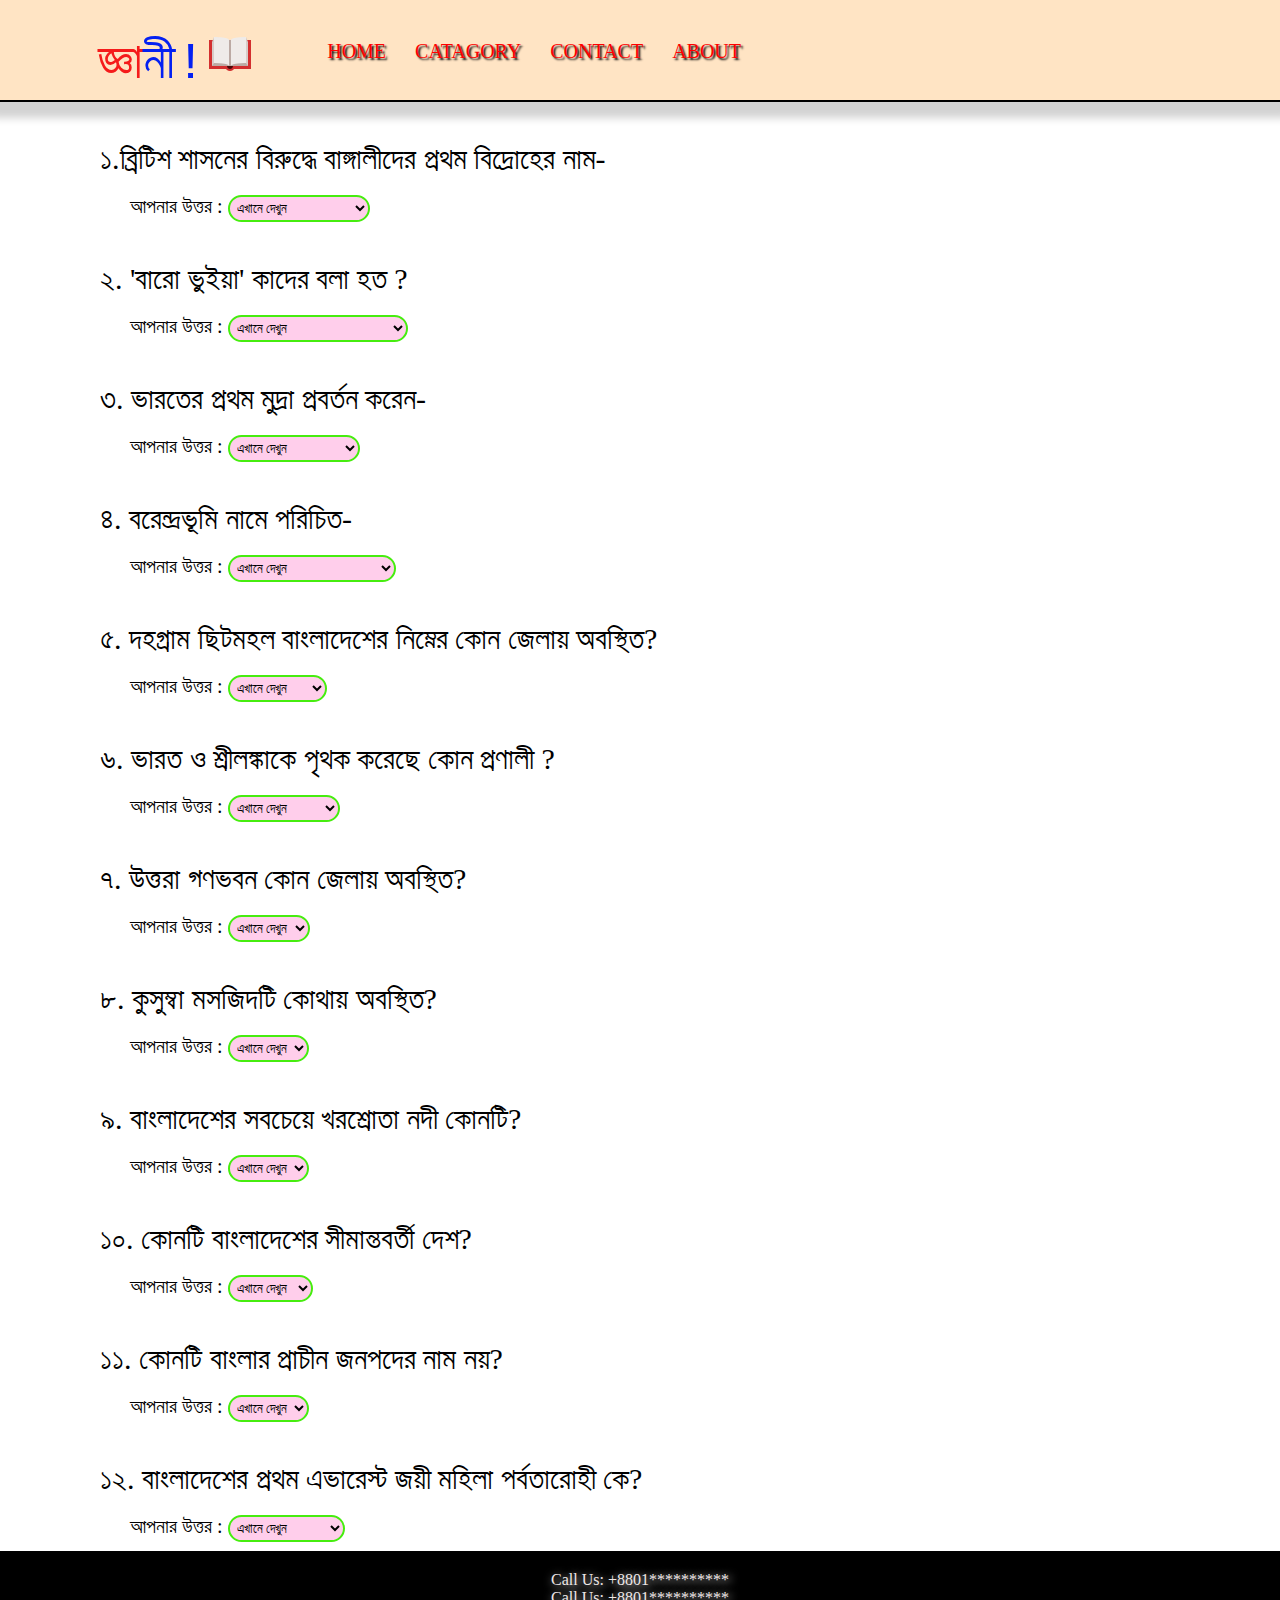
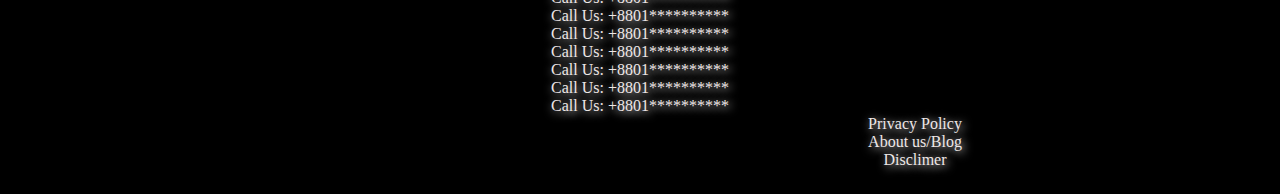
<file: Etihash.html>
<!DOCTYPE html>
<html lang="en">
<head>

    <title>Document</title>
    <link rel="stylesheet" href="etihas.css">
</head>
<body>

    <header>
        <div class="navbar">
            <div class="logo"><a href="index.html">জ্ঞা<span id="ni">নী!<img src="icons8-open-book-48.png"></span> </a></div>
            <ul>
                <li><a href="index.html">Home</a></li>
                <li><a href="Catagory.html">Catagory</a></li>
                <li><a href="#">contact</a></li>
                <li><a href="#">About</a></li>

            </ul>
        </div>


    </header>
    
   <div class="que">১.ব্রিটিশ শাসনের বিরুদ্ধে বাঙ্গালীদের প্রথম বিদ্রোহের নাম- 
   </div> 
   <br>
   <label id="Answer">আপনার উত্তর : </label>

   <select name="বাছাই করুন" class="OPTION">
    <option>এখানে দেখুন</option>
       <option>ক - ফকির ও সন্ন্যাসী বিদ্রোহ</option>
       <option>খ - সিপাহী বিদ্রোহ </option>
       <option>গ - নীল বিদ্রোহ </option>
       <option>ঘ - সাঁওতাল বিদ্রোহ</option>
   </select>
       
   <div class="que">২. 'বারো ভুইয়া' কাদের বলা হত ?
    
</div> 
<br>
<label id="Answer">আপনার উত্তর : </label>

<select name="বাছাই করুন" class="OPTION">
 <option>এখানে দেখুন</option>
    <option>ক - বড় বড় স্বাধীন জমিদার</option>
    <option>খ - ব্রিটিশ যুগের শক্তিশালী যোদ্ধাদের </option>
    <option>গ - মুঘল আমলের 12 জন সিপাহীকে </option>
    <option>ঘ - উপরে উল্লেখিত সকলকে </option>
</select>
    
<div class="que">৩. ভারতের প্রথম মুদ্রা প্রবর্তন করেন- 
    
</div> 
<br>
<label id="Answer">আপনার উত্তর : </label>

<select name="বাছাই করুন" class="OPTION">
 <option>এখানে দেখুন</option>
    <option>ক - লট কর্নওয়ালিস</option>
    <option>খ - শের শাহ </option>
    <option>গ - মোহাম্মদ বিন তুঘলক</option>
    <option>ঘ - ইলতুৎমিস</option>
</select>
    
<div class="que">৪. বরেন্দ্রভূমি নামে পরিচিত-
</div> 
<br>
<label id="Answer">আপনার উত্তর : </label>

<select name="বাছাই করুন" class="OPTION">
 <option>এখানে দেখুন</option>
    <option>ক - রাজশাহী বিভাগের উত্তর পশ্চিম</option>
    <option>খ - সুন্দরবন </option>
    <option>গ - পাহাড় মধুপুর ও বাউলগড়</option>
    <option>ঘ - ময়নামতি ও লালমাই</option>
</select>
    
<div class="que">৫. দহগ্রাম ছিটমহল বাংলাদেশের নিম্নের কোন জেলায় অবস্থিত?
</div> 
<br>
<label id="Answer">আপনার উত্তর : </label>

<select name="বাছাই করুন" class="OPTION">
 <option>এখানে দেখুন</option>
    <option>ক - লালমনিরহাট</option>
    <option>খ - কুড়িগ্রাম </option>
    <option>গ - নীলফামারী</option>
    <option>ঘ - দিনাজপুর</option>
</select>
    
<div class="que">৬. ভারত ও শ্রীলঙ্কাকে পৃথক করেছে কোন প্রণালী ?

</div> 
<br>
<label id="Answer">আপনার উত্তর : </label>

<select name="বাছাই করুন" class="OPTION">
 <option>এখানে দেখুন</option>
    <option>ক - জিব্রাল্টার প্রণালী</option>
    <option>খ - পক প্রণালী </option>
    <option>গ - হরমুজ প্রণালী</option>
    <option>ঘ - মলাকা প্রণালী</option>
</select>
    
<div class="que">৭. উত্তরা গণভবন কোন জেলায় অবস্থিত?
</div>
<br>
<label id="Answer">আপনার উত্তর : </label>

<select name="বাছাই করুন" class="OPTION">
 <option>এখানে দেখুন</option>
    <option>ক - বগুড়া</option>
    <option>খ - নাটোর </option>
    <option>গ - রাজশাহী</option>
    <option>ঘ - রংপুর</option>
</select>
    
<div class="que">৮. কুসুম্বা মসজিদটি কোথায় অবস্থিত? 
</div> 
<br>
<label id="Answer">আপনার উত্তর : </label>

<select name="বাছাই করুন" class="OPTION">
 <option>এখানে দেখুন</option>
    <option>ক - নওগাঁ</option>
    <option>খ - কুমিল্লা </option>
    <option>গ - ঢাকা</option>
    <option>ঘ - নাটোর</option>
</select>
    
<div class="que">৯. বাংলাদেশের সবচেয়ে খরশ্রোতা নদী কোনটি?
</div> 
<br>
<label id="Answer">আপনার উত্তর : </label>

<select name="বাছাই করুন" class="OPTION">
 <option>এখানে দেখুন</option>
    <option>ক - যমুনা</option>
    <option>খ - পদ্মা </option>
    <option>গ - কর্ণফুলী</option>
    <option>ঘ - মেঘনা</option>
</select>
    
<div class="que">১০. কোনটি বাংলাদেশের সীমান্তবর্তী দেশ?
</div> 
<br>
<label id="Answer">আপনার উত্তর : </label>

<select name="বাছাই করুন" class="OPTION">
 <option>এখানে দেখুন</option>
    <option>ক - নেপাল</option>
    <option>খ - মিয়ানমার </option>
    <option>গ - চীন</option>
    <option>ঘ - ভুটান</option>
</select>

   <div class="que">১১. কোনটি বাংলার প্রাচীন জনপদের নাম নয়? 
    </div> 
    <br>
    <label id="Answer">আপনার উত্তর : </label>
    
    <select name="বাছাই করুন" class="OPTION">
     <option>এখানে দেখুন</option>
        <option>ক - মৌর্য্য</option>
        <option>খ - রাঢ় </option>
        <option>গ - গৌড়</option>
        <option>ঘ - পুণ্ড্র</option>
    </select>
        <div class="que">১২. বাংলাদেশের প্রথম এভারেস্ট জয়ী মহিলা পর্বতারোহী কে?

        </div> 
        <br>
        <label id="Answer">আপনার উত্তর : </label>
        
        <select name="বাছাই করুন" class="OPTION">
         <option>এখানে দেখুন</option>
            <option>ক - ওসফিয়া নাজমিন</option>
            <option>খ - নাজিয়া সুলতানা </option>
            <option>গ - রাবেয়া ভূইয়া</option>
            <option>ঘ - নিশাত মজুমদার</option>
        </select>

        <div class="footer">
            <p>Call Us: +8801********** <br>
                Call Us: +8801**********<br>
                Call Us: +8801**********<br>
                Call Us: +8801**********<br>
                Call Us: +8801**********<br>
                Call Us: +8801**********<br>
                Call Us: +8801**********<br>
                Call Us: +8801**********
    
            </p>
    
        <div class="last-footer"> 
            <p> Privacy Policy</p>
            <p> About us/Blog </p>
            <p>  Disclimer
            </p>
        </div>
        </div>


    
</body>
</html>
</file>
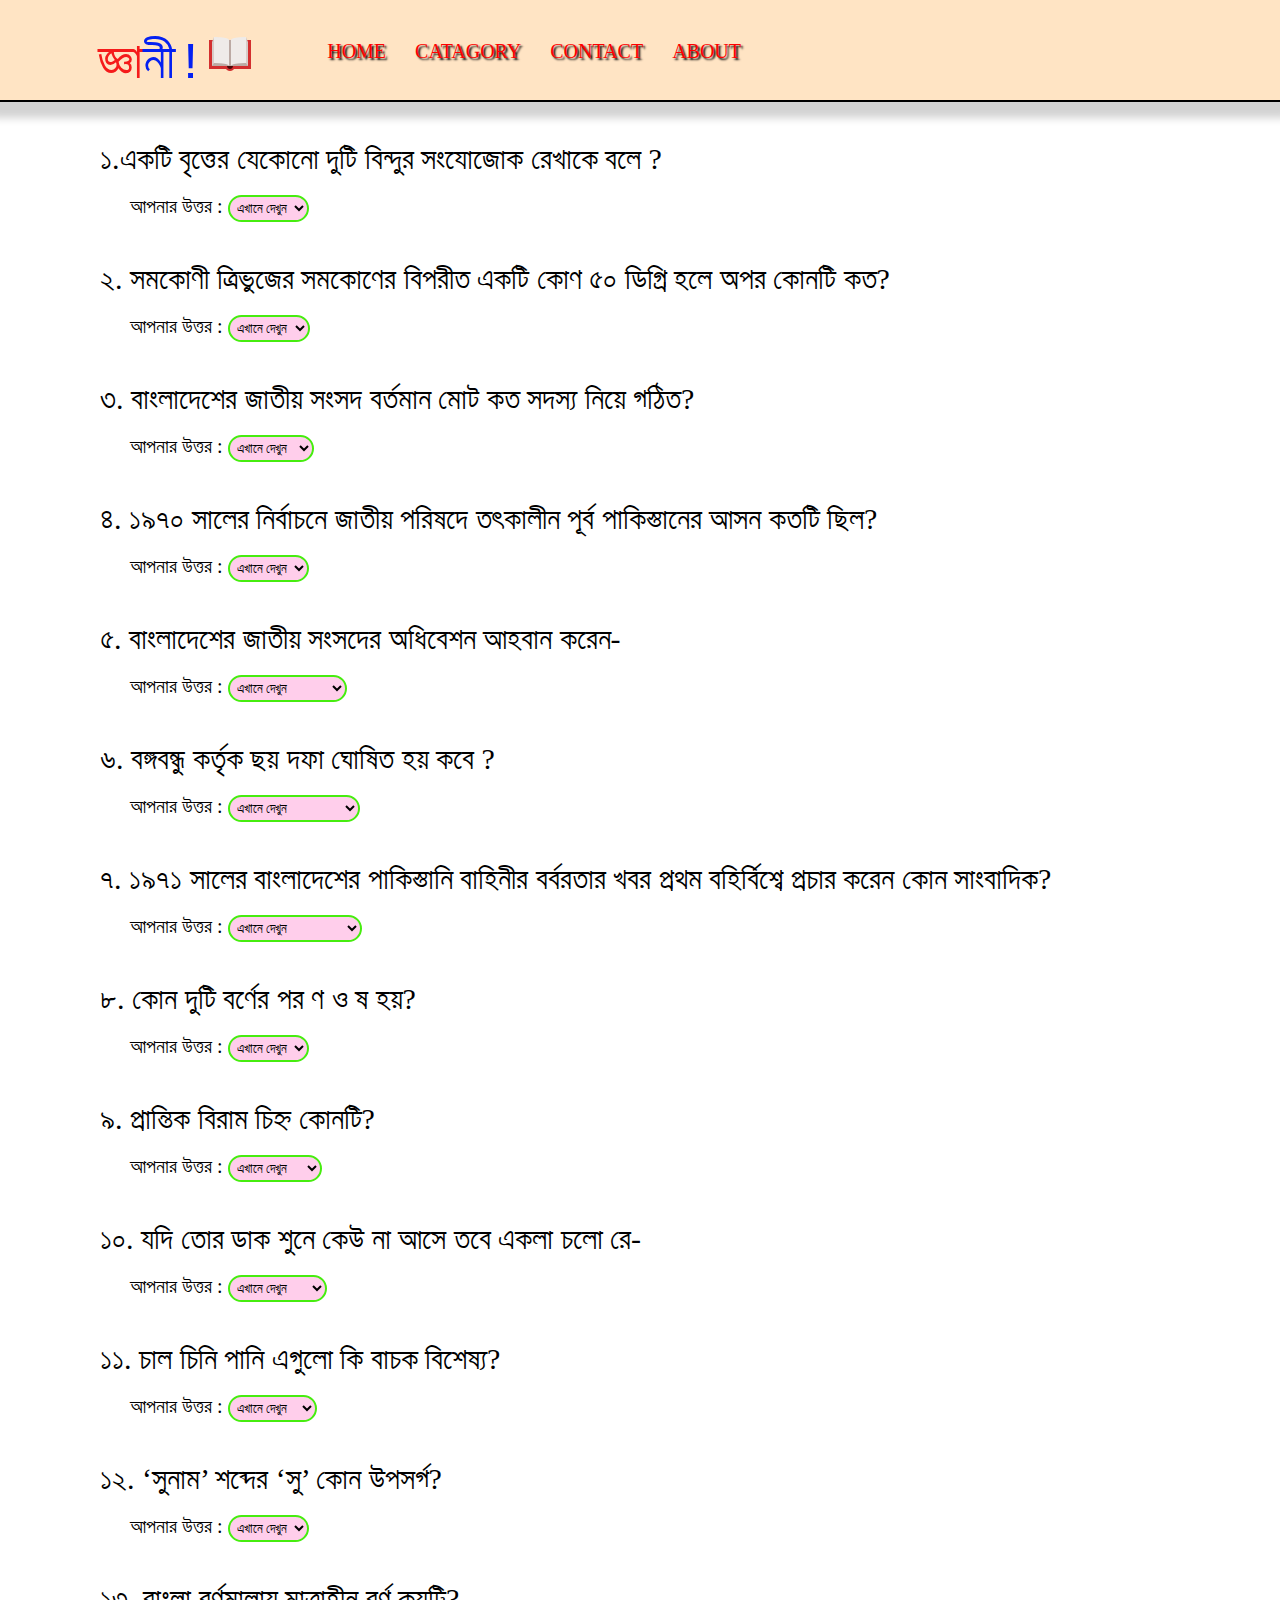
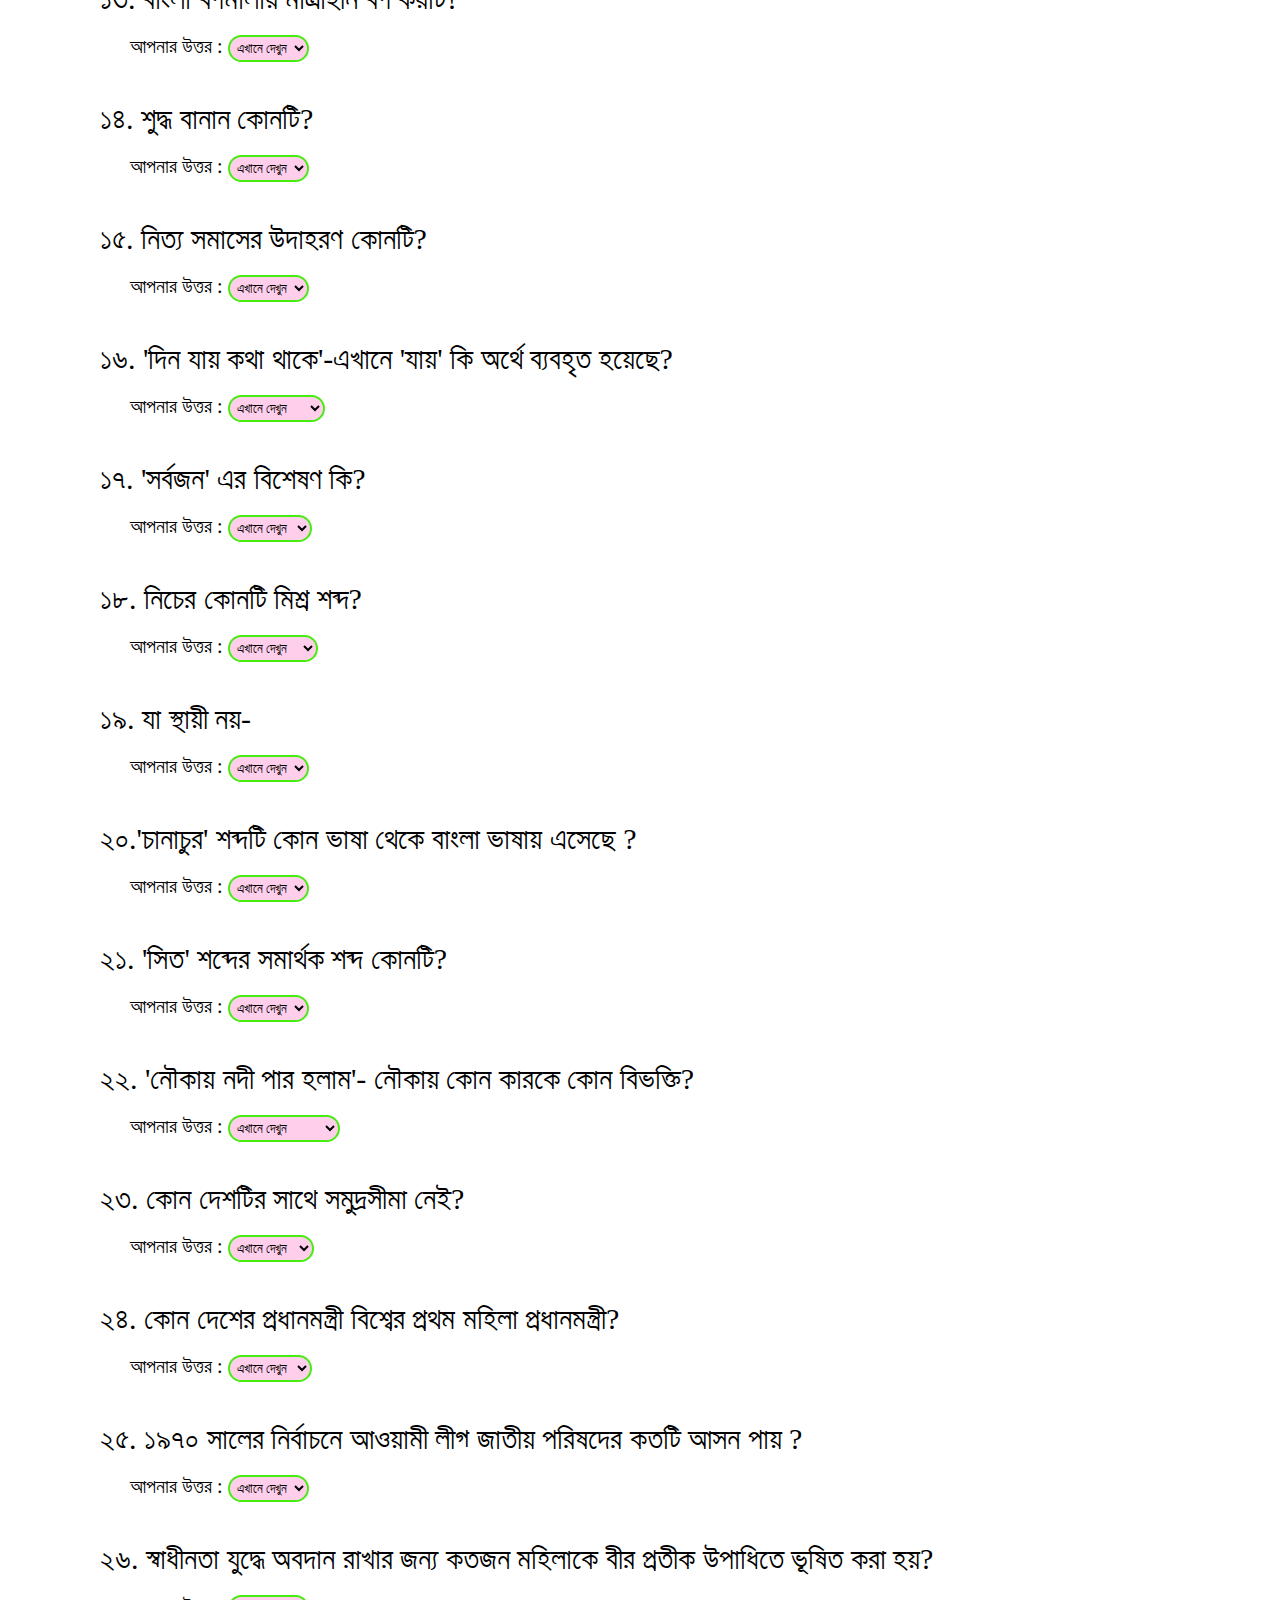
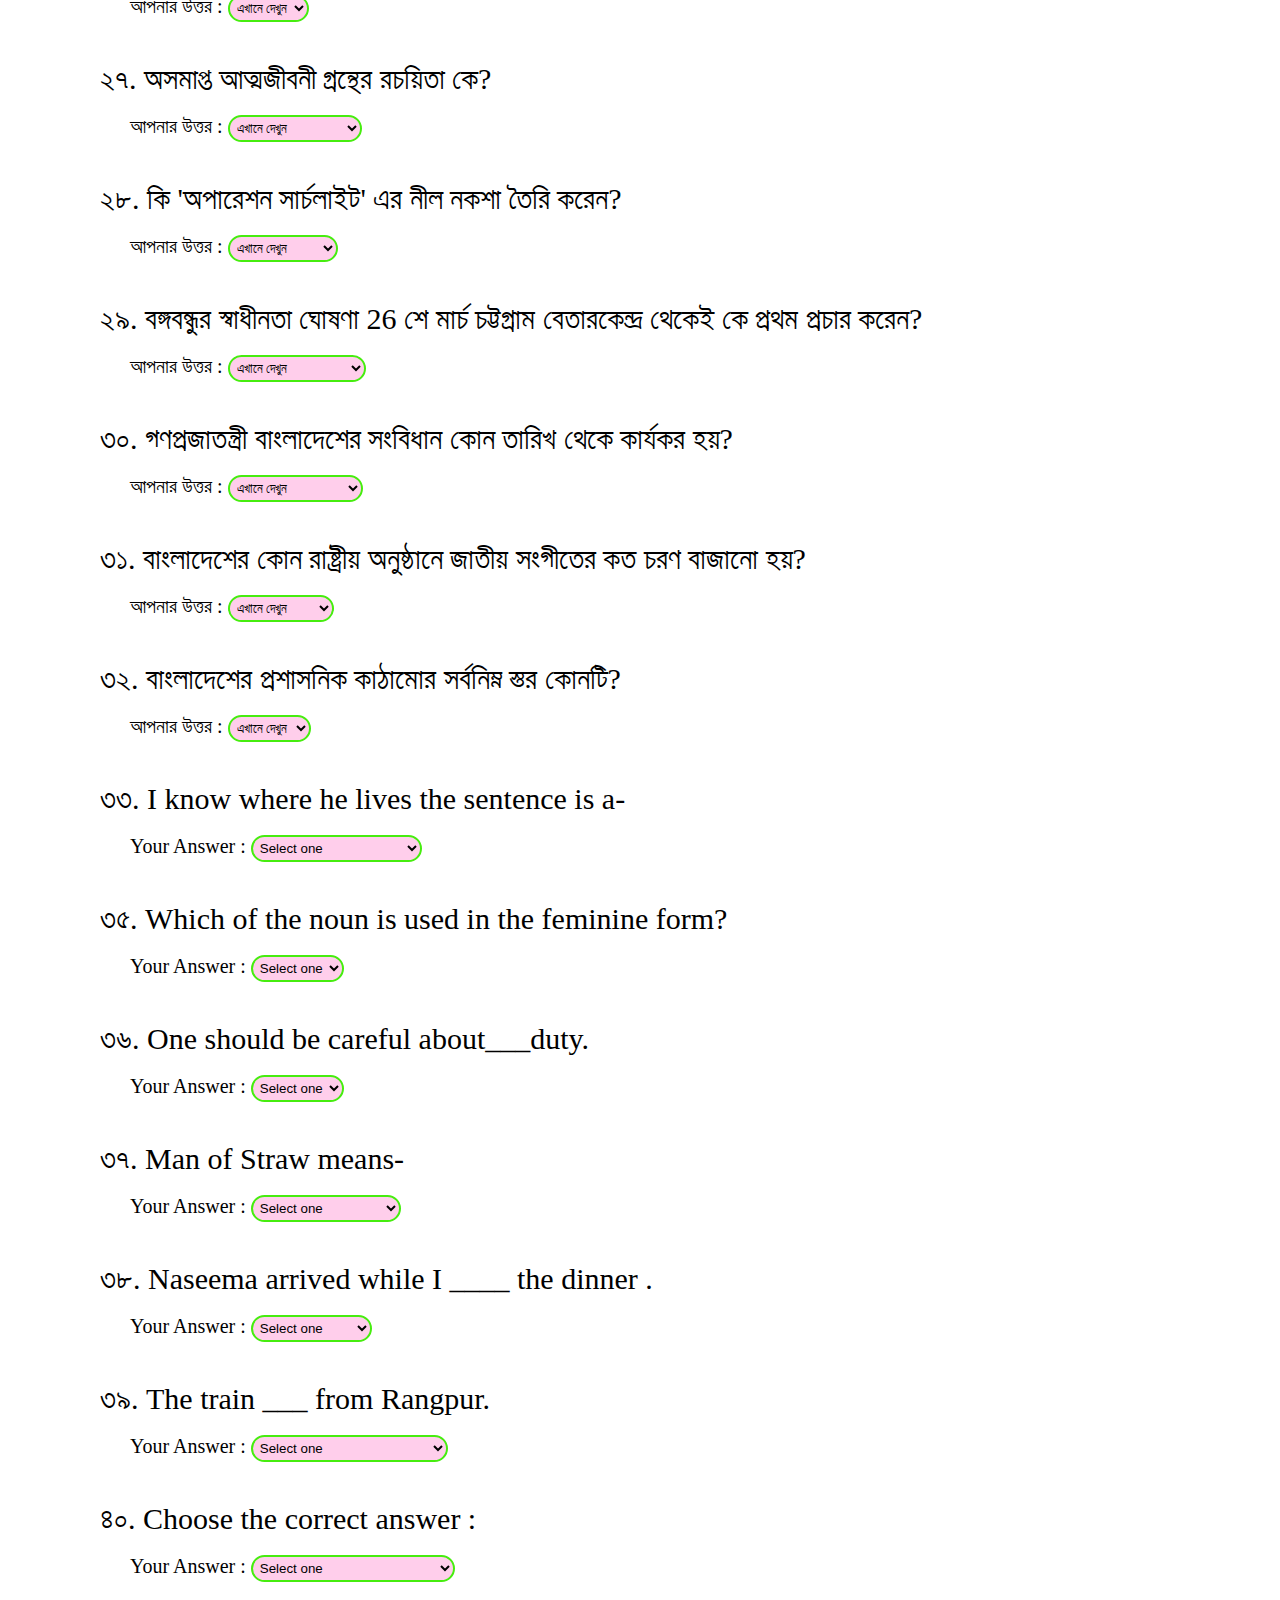
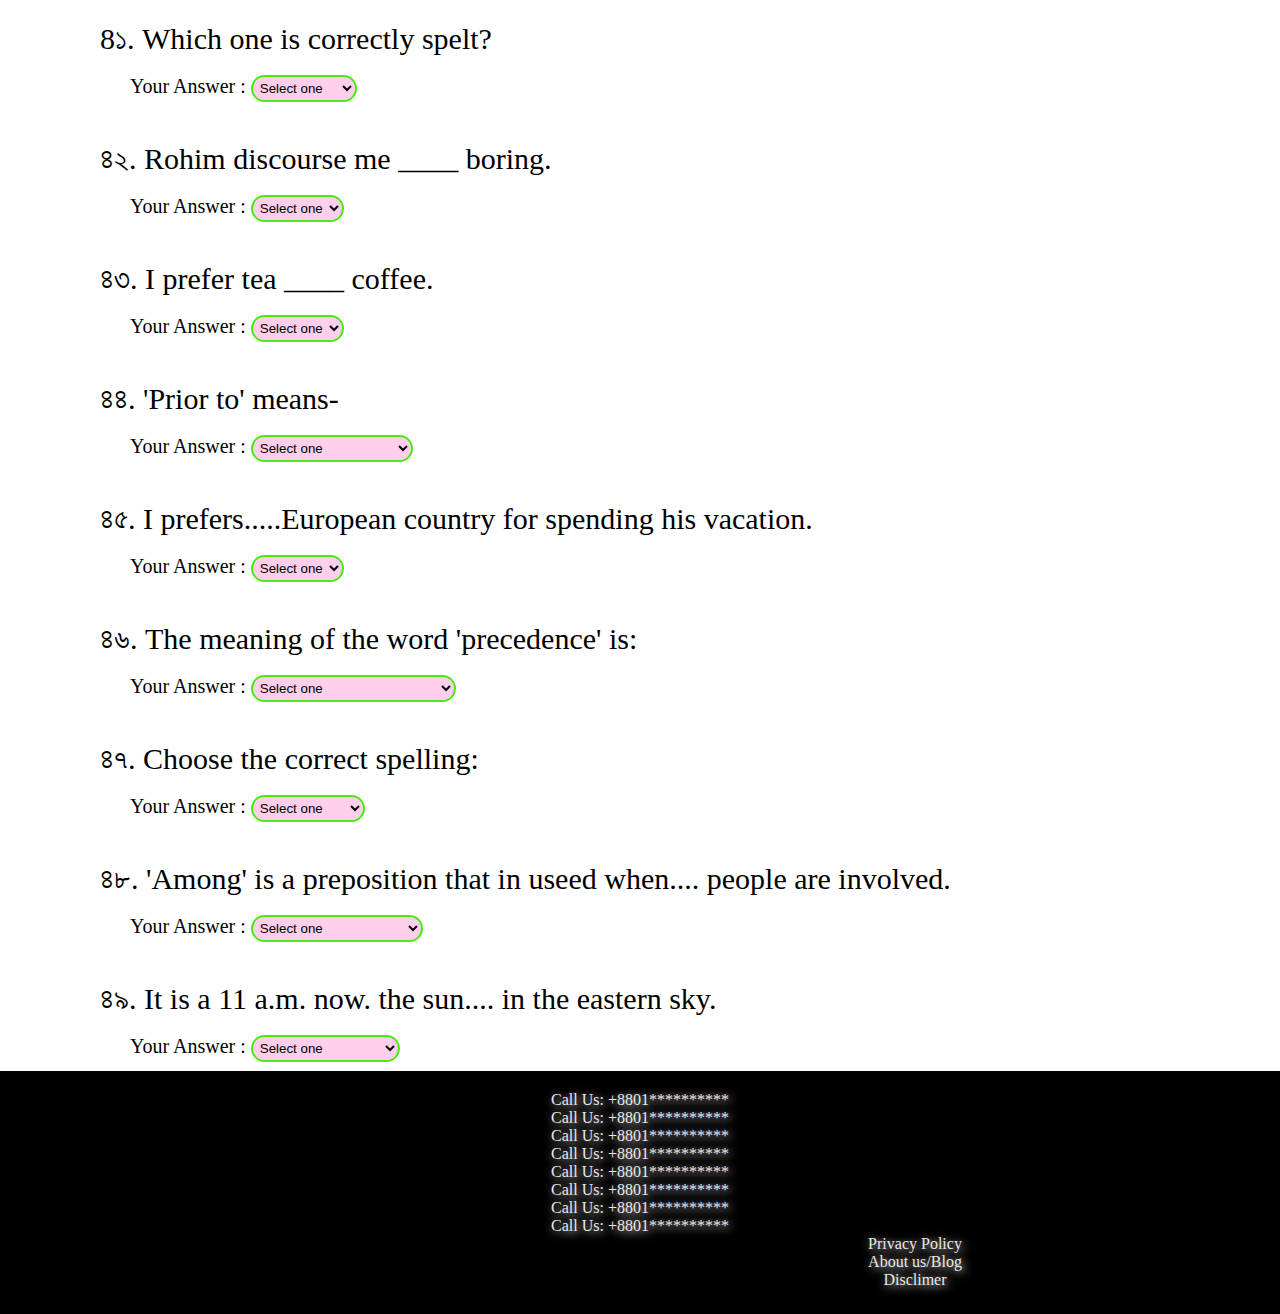
<file: Ganarel-knowledge.html>
<!DOCTYPE html>
<html lang="en">
<head>
    <title>Document</title>
    <link rel="stylesheet" href="geranal.css">
</head>
<body>
    <header>
        <div class="navbar">
            <div class="logo"><a href="index.html">জ্ঞা<span id="ni">নী!<img src="icons8-open-book-48.png"></span> </a></div>
            <ul>
                <li><a href="index.html">Home</a></li>
                <li><a href="Catagory.html">Catagory</a></li>
                <li><a href="#">contact</a></li>
                <li><a href="#">About</a></li>
    
            </ul>
        </div>

    </header>


    <div class="que">১.একটি বৃত্তের যেকোনো দুটি বিন্দুর সংযোজোক রেখাকে বলে ?
 </div> 
    <br>
    <label id="Answer">আপনার উত্তর : </label>
 
    <select name="বাছাই করুন" class="OPTION">
        <option>এখানে দেখুন</option>
        <option>ক - চাপ</option>
        <option>খ - ব্যাসার্ধ</option>
        <option>গ - ব্যাস</option>
        <option>ঘ - জ্যা</option>
    </select>
    
    <div class="que">২. সমকোণী ত্রিভুজের সমকোণের বিপরীত একটি কোণ ৫০ ডিগ্রি হলে অপর কোনটি কত?
    </div> 
       <br>
       <label id="Answer">আপনার উত্তর : </label>
    
       <select name="বাছাই করুন" class="OPTION">
           <option>এখানে দেখুন</option>
           <option>ক - ৫০ ডিগ্রি</option>
           <option>খ - ২০ ডিগ্রি</option>
           <option>গ - ৩০ ডিগ্রি</option>
           <option>ঘ - ৪০ ডিগ্রী</option>
       </select>
    </div>
    <div class="que">৩. বাংলাদেশের জাতীয় সংসদ বর্তমান মোট কত সদস্য নিয়ে গঠিত?
     
     </div> 
    <br>
    <label id="Answer">আপনার উত্তর : </label>
 
    <select name="বাছাই করুন" class="OPTION">
     <option>এখানে দেখুন</option>
        <option>ক - ৩৪৫ জন</option>
        <option>খ - ৩৫০ জন</option>
        <option>গ - ৩৫৫ জন</option>
        <option>ঘ - ৩০০ জন</option>
    </select>
    
 </div>
 <div class="que">৪. ১৯৭০ সালের নির্বাচনে জাতীয় পরিষদে তৎকালীন পূর্ব পাকিস্তানের আসন কতটি ছিল?</div> 
 <br>
 <label id="Answer">আপনার উত্তর : </label>
 
 <select name="বাছাই করুন" class="OPTION">
     <option>এখানে দেখুন</option>
     <option>ক - ১৬৭ টি</option>
     <option>খ - ১৫৯ টি </option>
     <option>গ - ১৬৩ টি</option>
     <option>ঘ - ১৬৫ টি</option>
 </select>
 
 </div>
 <div class="que">৫. বাংলাদেশের জাতীয় সংসদের অধিবেশন আহবান করেন-  
 
  
  </div> 
 <br>
 <label id="Answer">আপনার উত্তর : </label>
 
 <select name="বাছাই করুন" class="OPTION">
     <option>এখানে দেখুন</option>
     <option>ক - মাননীয় স্পিকার</option>
     <option>খ - মাননীয় প্রধানমন্ত্রী</option>
     <option>গ - মহামান্য রাষ্ট্রপতি </option>
     <option>ঘ - মাননীয় চিফ হুইপ</option>
 </select>
 
 </div>
 <div class="que">৬. বঙ্গবন্ধু কর্তৃক ছয় দফা ঘোষিত হয় কবে ?
        
  
  </div> 
 <br>
 <label id="Answer">আপনার উত্তর : </label>
 
 <select name="বাছাই করুন" class="OPTION">
     <option>এখানে দেখুন</option>
     <option>ক - ২২ ফেব্রুয়ারি ১৯৬৯</option>
     <option>খ - ৫ ফেব্রুয়ারি ১৯৬৬</option>
     <option>গ - ৩ জানুয়ারি ১৯৬৮</option>
     <option>ঘ - ৫ ফেব্রুয়ারি ১৯৬৯</option>
 </select>
 
 </div>
 <div class="que">৭. ১৯৭১ সালের বাংলাদেশের পাকিস্তানি বাহিনীর বর্বরতার খবর প্রথম বহির্বিশ্বে প্রচার করেন কোন সাংবাদিক?
     
  </div> 
 <br>
 <label id="Answer">আপনার উত্তর : </label>
 
 <select name="বাছাই করুন" class="OPTION">
     <option>এখানে দেখুন</option>
     <option>ক - মতিউর রহমান</option>
     <option>খ - সাইমন ড্রিং</option>
     <option>গ - এম আর আক্তার মুকুল </option>
     <option>ঘ - এলেন গেনেসবার্গ</option>
 </select>
 <div class="clear"></div>
   <div class="que">৮. কোন দুটি বর্ণের পর ণ ও  ষ হয়?</div> 
   <br>
   <label id="Answer">আপনার উত্তর : </label>

   <select name="বাছাই করুন" class="OPTION">
       <option>এখানে দেখুন</option>
       <option>ক - ঋ, র</option>
       <option>খ - ট, ঠ</option>
       <option>গ - ই, উ</option>
       <option>ঘ - ত, থ</option>
   </select>

   <div class="que">৯. প্রান্তিক বিরাম চিহ্ন কোনটি?</div> 
   <br>
   <label id="Answer">আপনার উত্তর : </label>

   <select name="বাছাই করুন" class="OPTION">
    <option>এখানে দেখুন</option>
       <option>ক - প্রশ্নচিহ্ন</option>
       <option>খ - ড্যাশ </option>
       <option>গ - কোলন</option>
       <option>ঘ - সেমিকোলন</option>
   </select>
   
   <div class="que">১০. যদি তোর ডাক শুনে কেউ না আসে তবে একলা চলো রে-   </div> 
   <br>
   <label id="Answer">আপনার উত্তর : </label>

   <select name="বাছাই করুন" class="OPTION">
       <option>এখানে দেখুন</option>
       <option>ক - যৌগিক বাক্য</option>
       <option>খ - জটিল বাক্য </option>
       <option>গ - সরল বাক্য</option>
       <option>ঘ - মিশ্র বাক্য </option>
   </select>
   
   <div class="que">১১. চাল চিনি পানি এগুলো কি বাচক বিশেষ্য?</div> 
   <br>
   <label id="Answer">আপনার উত্তর : </label>

   <select name="বাছাই করুন" class="OPTION">
    <option>এখানে দেখুন</option>
       <option>ক -  বস্তুবাচক </option>
       <option>খ - সমষ্টিবাচক</option>
       <option>গ - ব্যক্তিবাচক</option>
       <option>ঘ - জাতিবাচক</option>
   </select>
   
   <div class="que">১২. ‘সুনাম’ শব্দের ‘সু’ কোন উপসর্গ? 
      </div> 
   <br>
   <label id="Answer">আপনার উত্তর : </label>

   <select name="বাছাই করুন" class="OPTION">
    <option>এখানে দেখুন</option>
       <option>ক - সংস্কৃত </option>
       <option>খ - আরবি</option>
       <option>গ -বা ংলা</option>
       <option>ঘ -ফারসি</option>
   </select>
   
   <div class="que">১৩. বাংলা বর্ণমালায় মাত্রাহীন বর্ণ কয়টি?</div> 
   <br>
   <label id="Answer">আপনার উত্তর : </label>

   <select name="বাছাই করুন" class="OPTION">
    <option>এখানে দেখুন</option>
       <option>ক - ১২</option>
       <option>খ - ১০</option>
       <option>গ - ১৩</option>
       <option>ঘ - ১১</option>
   </select>
   
   <div class="que">১৪. শুদ্ধ বানান কোনটি? </div> 
   <br>
   <label id="Answer">আপনার উত্তর : </label>

   <select name="বাছাই করুন" class="OPTION">
    <option>এখানে দেখুন</option>
       <option>ক - আশক্তি </option>
       <option>খ - আষক্তি </option>
       <option>গ - আসক্তি</option>
       <option>ঘ - আষক্ত</option>
   </select>
   
   <div class="que">১৫. নিত্য সমাসের উদাহরণ কোনটি?</div> 
   <br>
   <label id="Answer">আপনার উত্তর : </label>

   <select name="বাছাই করুন" class="OPTION">
    <option>এখানে দেখুন</option>
       <option>ক - অব্যয়</option>
       <option>খ - বাগদত্তা</option>
       <option>গ - দেশান্তর</option>
       <option>ঘ - বনজ</option>
   </select>
   
   <div class="que">১৬. 'দিন যায় কথা থাকে'-এখানে 'যায়' কি অর্থে ব্যবহৃত হয়েছে?
     </div> 
   <br>
   <label id="Answer">আপনার উত্তর : </label>

   <select name="বাছাই করুন" class="OPTION">
    <option>এখানে দেখুন</option>
       <option>ক - গমন</option>
       <option>খ - অতিবাহিত</option>
       <option>গ - বলা</option>
       <option>ঘ - ধারাবাহিকতা</option>
   </select>
   
   <div class="que">১৭. 'সর্বজন' এর বিশেষণ কি?
       </div> 
   <br>
   <label id="Answer">আপনার উত্তর : </label>

   <select name="বাছাই করুন" class="OPTION">
    <option>এখানে দেখুন</option>
       <option>ক - ঐশ্বরিক</option>
       <option>খ - বিশ্বজনীন</option>
       <option>গ - সর্বজনীন</option>
       <option>ঘ - বিশজন</option>
   </select>
   
   <div class="que">১৮. নিচের কোনটি মিশ্র শব্দ?
     </div> 
   <br>
   <label id="Answer">আপনার উত্তর : </label>

   <select name="বাছাই করুন" class="OPTION">
    <option>এখানে দেখুন</option>
       <option>ক - ফটোকপি</option>
       <option>খ - খ্রিষ্টাব্দ</option>
       <option>গ - আলকাতরা</option>
       <option>ঘ - হরতাল </option>
   </select>


   <div class="que">১৯. যা স্থায়ী নয়- 
     </div> 
   <br>
   <label id="Answer">আপনার উত্তর : </label>

   <select name="বাছাই করুন" class="OPTION">
    <option>এখানে দেখুন</option>
       <option>ক - অস্থায়ী</option>
       <option>খ - ক্ষণস্থায়ী</option>
       <option>গ - ক্ষণিক</option>
       <option>ঘ - নরস্য</option>
   </select>
   
   <div class="que">২০.'চানাচুর' শব্দটি কোন ভাষা থেকে বাংলা ভাষায় এসেছে ?
    </div> 
   <br>
   <label id="Answer">আপনার উত্তর : </label>

   <select name="বাছাই করুন" class="OPTION">
    <option>এখানে দেখুন</option>
       <option>ক - চীনা</option>
       <option>খ - হিন্দি</option>
       <option>গ - উর্দু </option>
       <option>ঘ - আরবি</option>
   </select>
   
   <div class="que">২১. 'সিত' শব্দের সমার্থক শব্দ কোনটি?
     </div> 
   <br>
   <label id="Answer">আপনার উত্তর : </label>

   <select name="বাছাই করুন" class="OPTION">
    <option>এখানে দেখুন</option>
       <option>ক - বস্ত্র </option>
       <option>খ - শুল্ক</option>
       <option>গ - সীত</option>
       <option>ঘ - কথা</option>
   </select>
   
   <div class="que">২২. 'নৌকায় নদী পার হলাম'-  নৌকায় কোন কারকে কোন বিভক্তি?</div> 
   <br>
   <label id="Answer">আপনার উত্তর : </label>

   <select name="বাছাই করুন" class="OPTION">
    <option>এখানে দেখুন</option>
       <option>ক - সম্প্রদানে চতুর্থী</option>
       <option>খ - কর্মে সপ্তমী</option>
       <option>গ - করনে সপ্তমী</option>
       <option>ঘ - অধিকরণে পঞ্চমী</option>
   </select>
</div>
<div class="que">২৩. কোন দেশটির সাথে সমুদ্রসীমা নেই?
    
 </div> 
<br>
<label id="Answer">আপনার উত্তর : </label>

<select name="বাছাই করুন" class="OPTION">
    <option>এখানে দেখুন</option>
    <option>ক - পাকিস্তান </option>
    <option>খ - নেপাল </option>
    <option>গ - ভারত </option>
    <option>ঘ - বাংলাদেশ </option>
</select>

</div>
<div class="que">২৪. কোন দেশের প্রধানমন্ত্রী বিশ্বের প্রথম মহিলা প্রধানমন্ত্রী?
 </div> 
<br>
<label id="Answer">আপনার উত্তর : </label>

<select name="বাছাই করুন" class="OPTION">
    <option>এখানে দেখুন</option>
    <option>ক - ভারত </option>
    <option>খ - শ্রীলংকা</option>
    <option>গ - যুক্তরাজ্য</option>
    <option>ঘ - ইসরাইল</option>
</select>


</div>
<div class="que">২৫. ১৯৭০ সালের নির্বাচনে আওয়ামী লীগ জাতীয় পরিষদের কতটি আসন পায় ?
 </div> 
<br>
<label id="Answer">আপনার উত্তর : </label>

<select name="বাছাই করুন" class="OPTION">
    <option>এখানে দেখুন</option>
    <option>ক - ১৬২ টি  </option>
    <option>খ - ২৯৮ টি </option>
    <option>গ - ১৬৭ টি </option>
    <option>ঘ - ৩০০ টি </option>
</select>

</div>
<div class="que">২৬. স্বাধীনতা যুদ্ধে অবদান রাখার জন্য কতজন মহিলাকে বীর প্রতীক উপাধিতে ভূষিত করা হয়?
 </div> 
<br>
<label id="Answer">আপনার উত্তর : </label>

<select name="বাছাই করুন" class="OPTION">
    <option>এখানে দেখুন</option>
    <option>ক - ৭ জন</option>
    <option>খ - ২ জন</option>
    <option>গ - ৬ জন</option>
    <option>ঘ - ৫ জন</option>
</select>

</div>
<div class="que">২৭. অসমাপ্ত আত্মজীবনী গ্রন্থের রচয়িতা কে? 
 </div> 
<br>
<label id="Answer">আপনার উত্তর : </label>

<select name="বাছাই করুন" class="OPTION">
    <option>এখানে দেখুন</option>
    <option>ক - শেখ মুজিবুর রহমান </option>
    <option>খ - রবীন্দ্রনাথ ঠাকুর </option>
    <option>গ - কাজী নজরুল ইসলাম </option>
    <option>ঘ - আবুল মনসুর আহমেদ</option>
</select>

</div>
<div class="que">২৮. কি 'অপারেশন সার্চলাইট' এর নীল নকশা তৈরি করেন? 
 </div> 
<br>
<label id="Answer">আপনার উত্তর : </label>

<select name="বাছাই করুন" class="OPTION">
    <option>এখানে দেখুন</option>
    <option>ক - ভুট্টো </option>
    <option>খ - মোহাম্মদ আলী </option>
    <option>গ - টিক্কা খান </option>
    <option>ঘ - জিন্নাহ ইয়াহিয়া</option>
</select>

</div>
<div class="que">২৯. বঙ্গবন্ধুর স্বাধীনতা ঘোষণা 26 শে মার্চ চট্টগ্রাম বেতারকেন্দ্র থেকেই কে প্রথম প্রচার করেন?  
 </div> 
<br>
<label id="Answer">আপনার উত্তর : </label>

<select name="বাছাই করুন" class="OPTION">
    <option>এখানে দেখুন</option>
    <option>ক -  আবুল কাশেম সন্দীপ  </option>
    <option>খ - মেজর রফিকুল ইসলাম</option>
    <option>গ - এম এ হান্নান</option>
    <option>ঘ - মেজর জিয়াউর রহমান</option>
</select>

</div>
<div class="que">৩০. গণপ্রজাতন্ত্রী বাংলাদেশের সংবিধান কোন তারিখ থেকে কার্যকর হয়?
       
 </div> 
<br>
<label id="Answer">আপনার উত্তর : </label>

<select name="বাছাই করুন" class="OPTION">
    <option>এখানে দেখুন</option>
    <option>ক - জানুয়ারি 2, 1972 </option>
    <option>খ - নভেম্বর 4, 1972</option>
    <option>গ - ডিসেম্বর 16, 1972</option>
    <option>ঘ - ডিসেম্বর 15, 1972</option>
</select>

</div>
<div class="que">৩১. বাংলাদেশের কোন রাষ্ট্রীয় অনুষ্ঠানে জাতীয় সংগীতের কত চরণ বাজানো হয়?  
 </div> 
<br>
<label id="Answer">আপনার উত্তর : </label>

<select name="বাছাই করুন" class="OPTION">
    <option>এখানে দেখুন</option>
    <option>ক - প্রথম 19 চরণ </option>
    <option>খ - প্রথম ১০ চরণ</option>
    <option>গ - প্রথম ৪ চরণ </option>
    <option>ঘ - প্রথম ১২ চরণ</option>
</select>

<div class="que">৩২. বাংলাদেশের প্রশাসনিক কাঠামোর সর্বনিম্ন স্তর কোনটি?
 </div> 
<br>
<label id="Answer">আপনার উত্তর : </label>

<select name="বাছাই করুন" class="OPTION">
    <option>এখানে দেখুন</option>
    <option>ক - জেলা </option>
    <option>খ - উপজেলা</option>
    <option>গ - ইউনিয়ন</option>
    <option>ঘ - থানা</option>
</select>
</div>
<div class="que">৩৩. I know where he lives the sentence is a-
      </div> 
<br>
<label id="Answer">Your Answer : </label>
<select name="বাছাই করুন" class="OPTION">
    <option>Select one</option>
    <option>A. Complex sentence</option>
    <option>B. Negative sentence</option>
    <option>C. Compound sentence</option>
    <option>D. Simple sentence</option>
</select>

<div class="que">৩৫. Which of the noun is used in the feminine form?
</div> 
<br>
<label id="Answer">Your Answer : </label>

<select name="বাছাই করুন" class="OPTION">
    <option>Select one</option>
<option>A. Anger</option>
<option>B. Time</option>
<option>C. Moon</option>
<option>D. None</option>
</select>

<div class="que">৩৬. One should be careful about___duty.
</div> 
<br>
<label id="Answer">Your Answer : </label>

<select name="বাছাই করুন" class="OPTION">
    <option>Select one</option>
<option>A. one's</option>
<option>B. the</option>
<option>C. this</option>
<option>D. her</option>
</select>

<div class="que">৩৭. Man of Straw means-
</div> 
<br>
<label id="Answer">Your Answer : </label>

<select name="বাছাই করুন" class="OPTION">
    <option>Select one</option>
<option>A. respected person</option>
<option>B. worthless person</option>
<option>C. gentleman</option>
<option>D. noted person</option>
</select>

<div class="que">৩৮. Naseema arrived while I ____ the dinner .
</div> 
<br>
<label id="Answer">Your Answer : </label>

<select name="বাছাই করুন" class="OPTION">
    <option>Select one</option>
<option>A. would cook</option>
<option>B. had cooked</option>
<option>C. cook</option>
<option>D. was cooking</option>
</select>

<div class="que">৩৯. The train ___  from Rangpur.
</div> 
<br>
<label id="Answer">Your Answer : </label>

<select name="বাছাই করুন" class="OPTION">
    <option>Select one</option>
<option>A. has already arrived</option>
<option>B. have already arrived</option>
<option>C. already has been arriving</option>
<option>D. already arrive</option>
</select>

<div class="que">৪০. Choose the correct answer :
</div> 
<br>
<label id="Answer">Your Answer : </label>

<select name="বাছাই করুন" class="OPTION">
    <option>Select one</option>
<option>A. Airport is a busy place</option>
<option>B. Airport is busy place</option>
<option>C. The airport is a busy place</option>
<option>D. The airport is busy place</option>
</select>

<div class="que">8১. Which one is correctly spelt?
</div> 
<br>
<label id="Answer">Your Answer : </label>

<select name="বাছাই করুন" class="OPTION">
    <option>Select one</option>
<option>A. Dorothea</option>
<option>B. Dirrohea</option>
<option>C. Dirrohea</option>
<option>D. Diarrhoea</option>
</select>

<div class="que">৪২. Rohim discourse me ____ boring.
</div> 
<br>
<label id="Answer">Your Answer : </label>

<select name="বাছাই করুন" class="OPTION">
    <option>Select one</option>
<option>A. to</option>
<option>B. on</option>
<option>C. from</option>
<option>D. in</option>
</select>

<div class="que">৪৩. I prefer tea ____ coffee.
</div> 
<br>
<label id="Answer">Your Answer : </label>

<select name="বাছাই করুন" class="OPTION">
    <option>Select one</option>
<option>A. from</option>
<option>B. to</option>
<option>C. for</option>
<option>D. then</option>
</select>

<div class="que">৪৪. 'Prior to' means-
</div> 
<br>
<label id="Answer">Your Answer : </label>

<select name="বাছাই করুন" class="OPTION">
    <option>Select one</option>
<option>A. before</option>
<option>B. during the period of</option>
<option>C. immediately</option>
<option>D. after</option>
</select>

<div class="que">৪৫. I prefers.....European country for spending his vacation.
</div> 
<br>
<label id="Answer">Your Answer : </label>

<select name="বাছাই করুন" class="OPTION">
    <option>Select one</option>
<option>A. the</option>
<option>B. a</option>
<option>C. an</option>
<option>D. none</option>
</select>

<div class="que">৪৬. The meaning of the word 'precedence' is:
</div> 
<br>
<label id="Answer">Your Answer : </label>

<select name="বাছাই করুন" class="OPTION">
    <option>Select one</option>
<option>A. a case of reference</option>
<option>B. event that never happened</option>
<option>C. tenure of the president</option>
<option>D. a matter to deal with</option>
</select>

<div class="que">৪৭. Choose the correct spelling:
</div> 
<br>
<label id="Answer">Your Answer : </label>

<select name="বাছাই করুন" class="OPTION">
    <option>Select one</option>
<option>A. Accelerate</option>
<option>B. Accelerrate</option>
<option>C. Accilarate</option>
<option>D. Accilarrate</option>
</select>

<div class="que">৪৮. 'Among' is a preposition that in useed when.... people are involved.
</div> 
<br>
<label id="Answer">Your Answer : </label>

<select name="বাছাই করুন" class="OPTION">
    <option>Select one</option>
<option>A. two</option>
<option>B. more than two</option>
<option>C. two or more than two</option>
<option>D. four only</option>
</select>

<div class="que">৪৯. It is a 11 a.m. now. the sun.... in the eastern sky.

</div> 
<br>
<label id="Answer">Your Answer : </label>

<select name="বাছাই করুন" class="OPTION">
    <option>Select one</option>
<option>A. Shines</option>
<option>B. is shining</option>
<option>C. has been shining</option>
<option>D. had been shining</option>
</select>

<div class="footer">
    <p>Call Us: +8801********** <br>
        Call Us: +8801**********<br>
        Call Us: +8801**********<br>
        Call Us: +8801**********<br>
        Call Us: +8801**********<br>
        Call Us: +8801**********<br>
        Call Us: +8801**********<br>
        Call Us: +8801**********

    </p>

<div class="last-footer"> 
    <p> Privacy Policy</p>
    <p> About us/Blog </p>
    <p>  Disclimer
    </p>
</div>
</div>

    
</body>
</html>
</file>
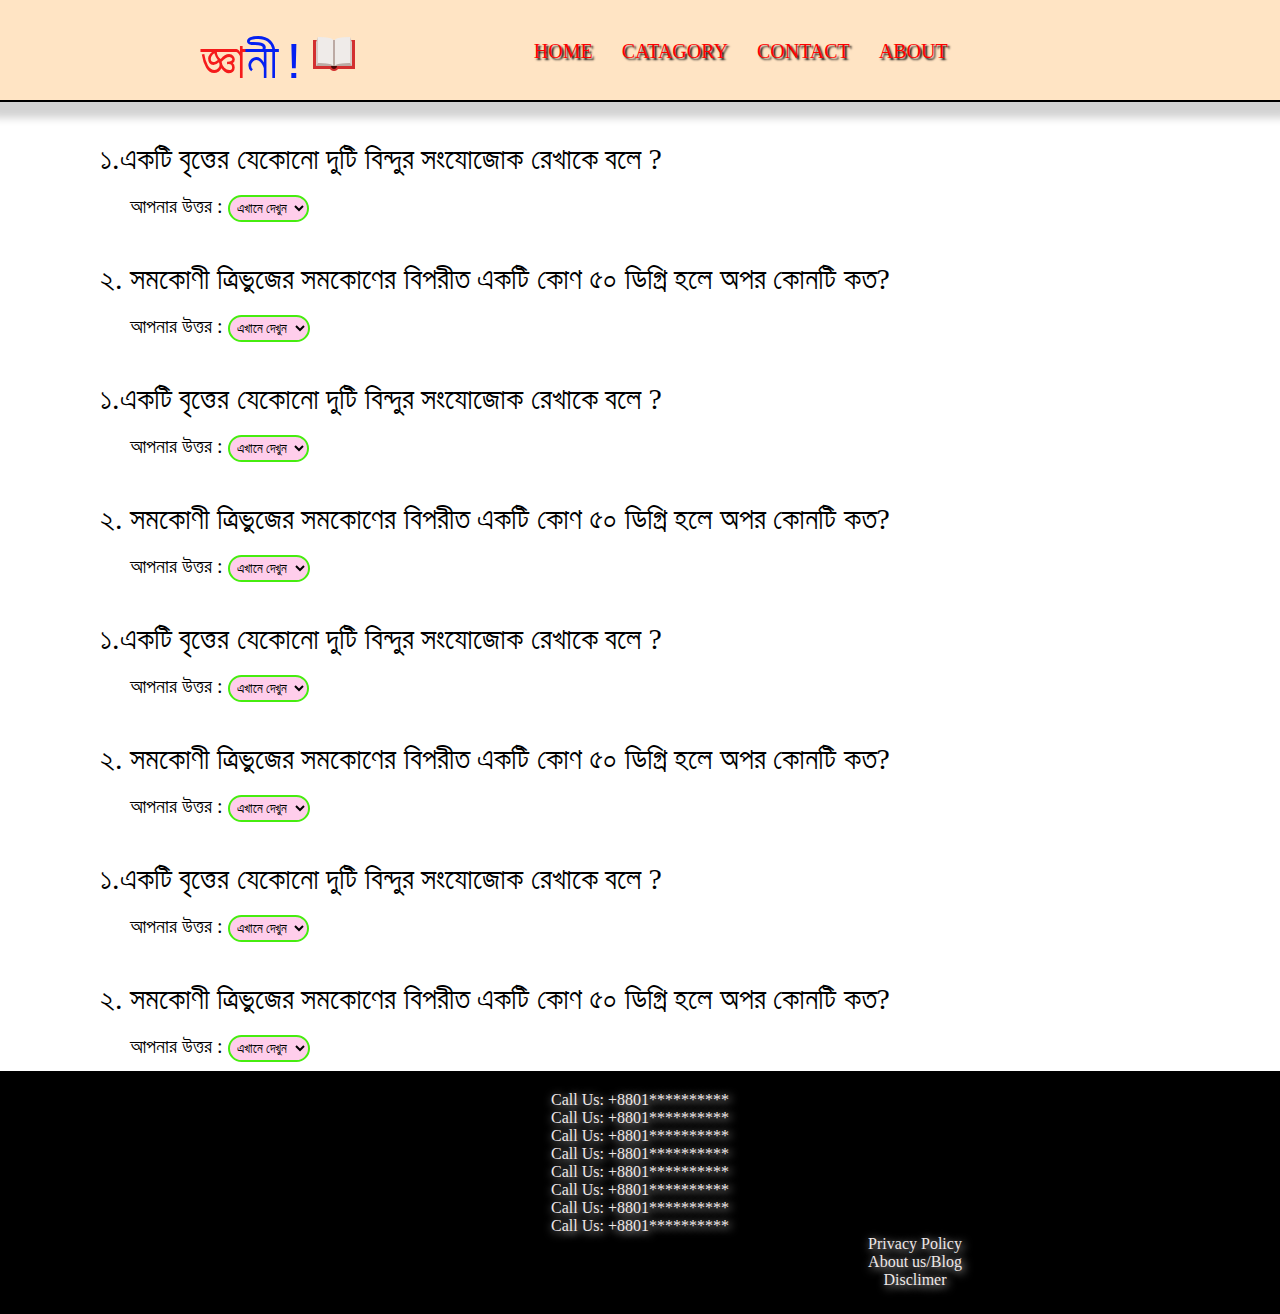
<file: Math-Geomatry.html>
<!DOCTYPE html>
<html lang="en">
<head>

    <title>Document</title>
    <link rel="stylesheet" href="Math-Geomatry.css">
</head>
<body>

    <header>
        <div class="navbar">
            <div class="logo"><a href="index.html">জ্ঞা<span id="ni">নী!<img src="icons8-open-book-48.png"></span> </a></div>
            <ul>
                <li><a href="index.html">Home</a></li>
                <li><a href="Catagory.html">Catagory</a></li>
                <li><a href="#">contact</a></li>
                <li><a href="#">About</a></li>
    
            </ul>
        </div>

    </header>


    <div class="que">১.একটি বৃত্তের যেকোনো দুটি বিন্দুর সংযোজোক রেখাকে বলে ?
 </div> 
    <br>
    <label id="Answer">আপনার উত্তর : </label>
 
    <select name="বাছাই করুন" class="OPTION">
        <option>এখানে দেখুন</option>
        <option>ক - চাপ</option>
        <option>খ - ব্যাসার্ধ</option>
        <option>গ - ব্যাস</option>
        <option>ঘ - জ্যা</option>
    </select>
    
    <div class="que">২. সমকোণী ত্রিভুজের সমকোণের বিপরীত একটি কোণ ৫০ ডিগ্রি হলে অপর কোনটি কত?
    </div> 
       <br>
       <label id="Answer">আপনার উত্তর : </label>
    
       <select name="বাছাই করুন" class="OPTION">
           <option>এখানে দেখুন</option>
           <option>ক - ৫০ ডিগ্রি</option>
           <option>খ - ২০ ডিগ্রি</option>
           <option>গ - ৩০ ডিগ্রি</option>
           <option>ঘ - ৪০ ডিগ্রী</option>
       </select>
       <div class="que">১.একটি বৃত্তের যেকোনো দুটি বিন্দুর সংযোজোক রেখাকে বলে ?
    </div> 
       <br>
       <label id="Answer">আপনার উত্তর : </label>
    
       <select name="বাছাই করুন" class="OPTION">
           <option>এখানে দেখুন</option>
           <option>ক - চাপ</option>
           <option>খ - ব্যাসার্ধ</option>
           <option>গ - ব্যাস</option>
           <option>ঘ - জ্যা</option>
       </select>
       
       <div class="que">২. সমকোণী ত্রিভুজের সমকোণের বিপরীত একটি কোণ ৫০ ডিগ্রি হলে অপর কোনটি কত?
       </div> 
          <br>
          <label id="Answer">আপনার উত্তর : </label>
       
          <select name="বাছাই করুন" class="OPTION">
              <option>এখানে দেখুন</option>
              <option>ক - ৫০ ডিগ্রি</option>
              <option>খ - ২০ ডিগ্রি</option>
              <option>গ - ৩০ ডিগ্রি</option>
              <option>ঘ - ৪০ ডিগ্রী</option>
          </select>
          <div class="que">১.একটি বৃত্তের যেকোনো দুটি বিন্দুর সংযোজোক রেখাকে বলে ?
        </div> 
           <br>
           <label id="Answer">আপনার উত্তর : </label>
        
           <select name="বাছাই করুন" class="OPTION">
               <option>এখানে দেখুন</option>
               <option>ক - চাপ</option>
               <option>খ - ব্যাসার্ধ</option>
               <option>গ - ব্যাস</option>
               <option>ঘ - জ্যা</option>
           </select>
           
           <div class="que">২. সমকোণী ত্রিভুজের সমকোণের বিপরীত একটি কোণ ৫০ ডিগ্রি হলে অপর কোনটি কত?
           </div> 
              <br>
              <label id="Answer">আপনার উত্তর : </label>
           
              <select name="বাছাই করুন" class="OPTION">
                  <option>এখানে দেখুন</option>
                  <option>ক - ৫০ ডিগ্রি</option>
                  <option>খ - ২০ ডিগ্রি</option>
                  <option>গ - ৩০ ডিগ্রি</option>
                  <option>ঘ - ৪০ ডিগ্রী</option>
              </select>
              <div class="que">১.একটি বৃত্তের যেকোনো দুটি বিন্দুর সংযোজোক রেখাকে বলে ?
            </div> 
               <br>
               <label id="Answer">আপনার উত্তর : </label>
            
               <select name="বাছাই করুন" class="OPTION">
                   <option>এখানে দেখুন</option>
                   <option>ক - চাপ</option>
                   <option>খ - ব্যাসার্ধ</option>
                   <option>গ - ব্যাস</option>
                   <option>ঘ - জ্যা</option>
               </select>
               
               <div class="que">২. সমকোণী ত্রিভুজের সমকোণের বিপরীত একটি কোণ ৫০ ডিগ্রি হলে অপর কোনটি কত?
               </div> 
                  <br>
                  <label id="Answer">আপনার উত্তর : </label>
               
                  <select name="বাছাই করুন" class="OPTION">
                      <option>এখানে দেখুন</option>
                      <option>ক - ৫০ ডিগ্রি</option>
                      <option>খ - ২০ ডিগ্রি</option>
                      <option>গ - ৩০ ডিগ্রি</option>
                      <option>ঘ - ৪০ ডিগ্রী</option>
                  </select>

       <div class="footer">
        <p>Call Us: +8801********** <br>
            Call Us: +8801**********<br>
            Call Us: +8801**********<br>
            Call Us: +8801**********<br>
            Call Us: +8801**********<br>
            Call Us: +8801**********<br>
            Call Us: +8801**********<br>
            Call Us: +8801**********

        </p>

    <div class="last-footer"> 
        <p> Privacy Policy</p>
        <p> About us/Blog </p>
        <p>  Disclimer
        </p>
    </div>
    </div>
    
</body>
</html>
</file>
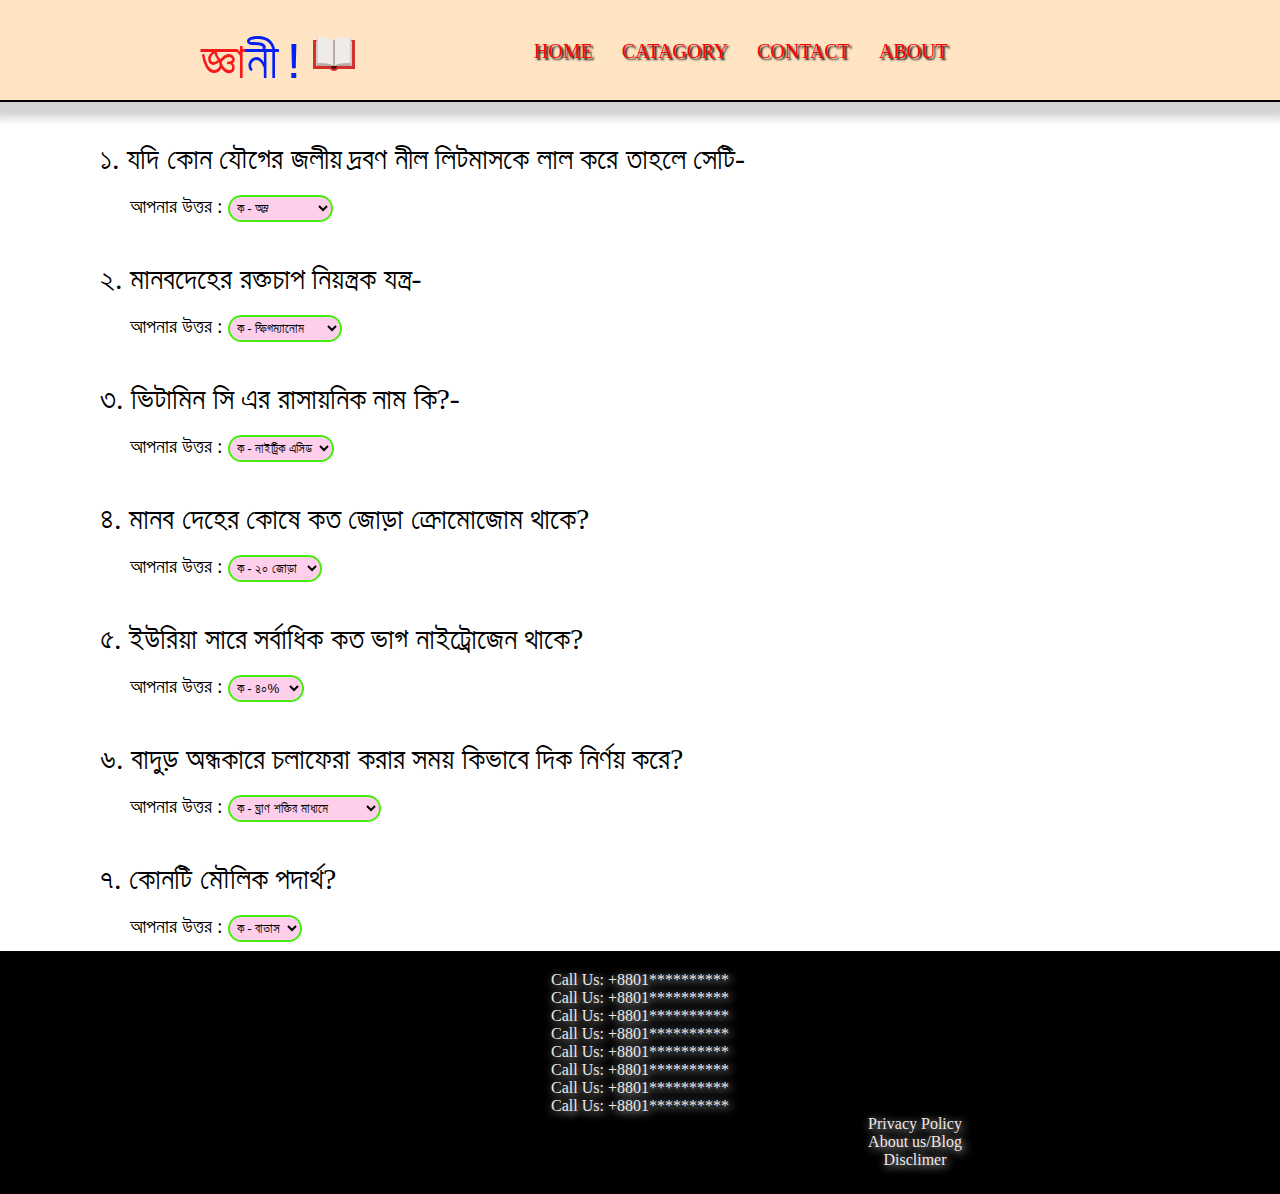
<file: Scince.html>
<!DOCTYPE html>
<html lang="en">
<head>
    <title>Science</title>
    <link rel="stylesheet" href="science.css">
</head>
<body>
    
    <header>
        <div class="navbar">
            <div class="logo"><a href="index.html">জ্ঞা<span id="ni">নী!<img src="icons8-open-book-48.png"></span> </a></div>
            <ul>
                <li><a href="index.html">Home</a></li>
                <li><a href="Catagory.html">Catagory</a></li>
                <li><a href="#">contact</a></li>
                <li><a href="#">About</a></li>

            </ul>
        </div>


    </header>
    
<div class="clear">


</div>
   <div class="que">১. যদি কোন যৌগের জলীয় দ্রবণ নীল লিটমাসকে লাল করে তাহলে সেটি-
 </div> 
   <br>
   <label id="Answer">আপনার উত্তর : </label>

   <select name="বাছাই করুন" class="OPTION">
       <option>ক - অম্ল </option>
       <option>খ - ক্ষার</option>
       <option>গ - ক্ষারক</option>
       <option>ঘ - কোনোটিই নয় </option>
   </select>

</div>
<div class="que">২. মানবদেহের রক্তচাপ নিয়ন্ত্রক যন্ত্র-
</div> 
<br>
<label id="Answer">আপনার উত্তর : </label>

<select name="বাছাই করুন" class="OPTION">
    <option>ক - স্ফিগম্যানোম </option>
    <option>খ - স্টেথোসকোপ </option>
    <option>গ - ইকোকার্ডিওগ্রাফি</option>
    <option>ঘ - কার্ডিওগ্রাফি </option>
</select>

</div>
<div class="que">৩. ভিটামিন সি এর রাসায়নিক নাম কি?-
</div> 
<br>
<label id="Answer">আপনার উত্তর : </label>

<select name="বাছাই করুন" class="OPTION">
    <option>ক - নাইট্রিক এসিড</option>
    <option>খ - করবিক এসিড</option>
    <option>গ - সাইট্রিক এসিড</option>
    <option>ঘ - ফরমিক এসিড </option>
</select>

</div>
<div class="que">৪. মানব দেহের কোষে কত জোড়া ক্রোমোজোম থাকে?
</div> 
<br>
<label id="Answer">আপনার উত্তর : </label>

<select name="বাছাই করুন" class="OPTION">
    <option>ক - ২০ জোড়া </option>
    <option>খ - ২৪ জোড়া, </option>
    <option>গ - ৩৯ জোড়া</option>
    <option>ঘ - ২৩ জোড়া</option>
</select>

</div>
<div class="que">৫. ইউরিয়া সারে সর্বাধিক কত ভাগ নাইট্রোজেন থাকে?
</div> 
<br>
<label id="Answer">আপনার উত্তর : </label>

<select name="বাছাই করুন" class="OPTION">
    <option>ক - ৪০% </option>
    <option>খ - ৫০%</option>
    <option>গ - ৪৬%</option>
    <option>ঘ - ৫৫ % </option>
</select>

</div>
<div class="que">৬. বাদুড় অন্ধকারে চলাফেরা করার সময় কিভাবে দিক নির্ণয় করে?
</div> 
<br>
<label id="Answer">আপনার উত্তর : </label>

<select name="বাছাই করুন" class="OPTION">
    <option>ক - ঘ্রাণ শক্তির মাধ্যমে </option>
    <option>খ - আলট্রাসনিক শব্দের মাধ্যমে</option>
    <option>গ - চোখে দেখে</option>
    <option>ঘ - সবগুলোই ঠিক</option>
</select>

</div>
<div class="que">৭. কোনটি মৌলিক পদার্থ? 
</div> 
<br>
<label id="Answer">আপনার উত্তর : </label>

<select name="বাছাই করুন" class="OPTION">
    <option>ক - বাতাস </option>
    <option>খ - লৌহা</option>
    <option>গ - পিতল</option>
    <option>ঘ - জল</option>
</select>

<div class="footer">
    <p>Call Us: +8801********** <br>
        Call Us: +8801**********<br>
        Call Us: +8801**********<br>
        Call Us: +8801**********<br>
        Call Us: +8801**********<br>
        Call Us: +8801**********<br>
        Call Us: +8801**********<br>
        Call Us: +8801**********

    </p>

<div class="last-footer"> 
    <p> Privacy Policy</p>
    <p> About us/Blog </p>
    <p>  Disclimer
    </p>
</div>
</div>



</body>
</html>
</file>
<file: index.css>
*{
    margin: 0;
    padding: 0;
}
.navbar{
    display: flex;
    justify-content: space-evenly;
    border-bottom: 2px solid black;
    height: 100px;
    box-shadow:0px 8px 8px 8px lightgrey;
    background-color: bisque;
}
.logo{
    margin: 30px 8px 0px 31px;

}
.logo a{

    text-decoration: none;
    font-family: monospace;
    font-size: 52px;
    color: #f51b1b;
    padding: 10px 11px 8px 13px;
    border-radius: 13px;

}
#ni{
    color: #0420f2;
}

.navbar ul li{

    display: inline-block;


}
.navbar ul li a{
    text-decoration: none;
    color: rgb(255, 0, 0);
    text-transform: uppercase;
    font-size: 20px;
    font-family: Arial black;
    margin-right: 25px;
    text-shadow: 2px 2px 2px black;
}
.navbar ul{
    margin-right: 150px;
    margin-top: 40px;


}
.navbar ul li a:hover{
    color: rgb(0, 0, 0);
    transition: .5s;   
}

.Main-a{
    background:#efe8e8;
    margin-top: 30px;
    
    height:350px;
    display: flex;
    justify-content: space-around;

}
.Main-a img{
    width: 225px;
    margin-top: 16px;
    
}

.you{
    font-family: monospace;
    color: aqua;
    font-size: 70px;
    margin-top: 140px;
}

.Main-a img:hover{
    box-shadow:  5px 8px 24px 5px rgb(0, 0, 0);
     transition: .5s;
     transform: scale(1.1);
}
.Main-a a{
    text-shadow:  5px 8px 24px 5px rgb(0, 0, 0);
    transition: .5s;
    transform: scale(1.1);

}

.footer{
    padding: 20px 0px 4px 0px;
    background-color: black;
    color: hsl(0, 18%, 92%);
    margin-top: 9px;
    text-align: center;
    text-shadow: 2px 2px 10px white;


}
.last-footer{
    margin-top: 0px;
    margin-left: 550px;
    text-shadow: 2px 2px 10px white;
    justify-content: inline;
    ;
}

.footer{
    padding: 20px 0px 25px 0px;
    background-color: black;
    color: hsl(0, 18%, 92%);
    margin-top: 9px;
    text-align: center;
    text-shadow: 2px 2px 10px white;


}
.last-footer{
    margin-top: 0px;
    margin-left: 550px;
    text-shadow: 2px 2px 10px white;
    justify-content: inline;
    ;
}
</file>
<file: bangla.css>
*{
    margin: 0;
    padding: 0;
}

.navbar{
    display: flex;
    justify-content: space-evenly;
    border-bottom: 2px solid black;
    height: 100px;
    box-shadow:0px 8px 8px 8px lightgrey;
    background-color: bisque;
}
.logo{
    margin: 30px 8px 0px 31px;

}
.logo a{

    text-decoration: none;
    font-family: monospace;
    font-size: 52px;
    color: #f51b1b;
    padding: 10px 11px 8px 13px;
    border-radius: 13px;

}
#ni{
    color: #0420f2;
}

.navbar ul li{

    display: inline-block;


}
.navbar ul li a{
    text-decoration: none;
    color: rgb(255, 0, 0);
    text-transform: uppercase;
    font-size: 20px;
    font-family: Arial black;
    margin-right: 25px;
    text-shadow: 2px 2px 2px black;
}
.navbar ul{
    margin-right: 150px;
    margin-top: 40px;


}
.navbar ul li a:hover{
    color: rgb(0, 0, 0);
    transition: .5s;   
}

.que{
    padding: 40px 0px 0px 100px;
    font-size:30px;
}

#Answer{
    padding: 0px 0px 0px 130px;
    font-size:20px;
}
.OPTION{
    border:2px solid#46ed0f;
    border-radius:100px;
    background-color:#ffceeb;
    padding:3px;
}

.footer{
    padding: 20px 25px 4px 0px;
    background-color: black;
    color: hsl(0, 18%, 92%);
    margin-top: 9px;
    text-align: center;
    text-shadow: 2px 2px 10px white;


}
.last-footer{
    margin-top: 0px;
    margin-left: 550px;
    text-shadow: 2px 2px 10px white;
    justify-content: inline;
    ;
}
</file>
<file: bangladesh-porichiti.css>
*{
    margin: 0;
    padding: 0;
}

.navbar{
    display: flex;
    justify-content: space-evenly;
    border-bottom: 2px solid black;
    height: 100px;
    box-shadow:0px 8px 8px 8px lightgrey;
    background-color: bisque;
}
.logo{
    margin: 30px 8px 0px 31px;

}
.logo a{

    text-decoration: none;
    font-family: monospace;
    font-size: 52px;
    color: #f51b1b;
    padding: 10px 11px 8px 13px;
    border-radius: 13px;

}
#ni{
    color: #0420f2;
}

.navbar ul li{

    display: inline-block;


}
.navbar ul li a{
    text-decoration: none;
    color: rgb(255, 0, 0);
    text-transform: uppercase;
    font-size: 20px;
    font-family: Arial black;
    margin-right: 25px;
    text-shadow: 2px 2px 2px black;
}
.navbar ul{
    margin-right: 150px;
    margin-top: 40px;


}
.navbar ul li a:hover{
    color: rgb(0, 0, 0);
    transition: .5s;   
}

.que{
    padding: 40px 0px 0px 100px;
    font-size:30px;
}

#Answer{
    padding: 0px 0px 0px 130px;
    font-size:20px;
}
.OPTION{
    border:2px solid#46ed0f;
    border-radius:100px;
    background-color:#ffceeb;
    padding:3px;
}


.footer{
    padding: 20px 0px 25px 0px;
    background-color: black;
    color: hsl(0, 18%, 92%);
    margin-top: 9px;
    text-align: center;
    text-shadow: 2px 2px 10px white;


}
.last-footer{
    margin-top: 0px;
    margin-left: 550px;
    text-shadow: 2px 2px 10px white;
    justify-content: inline;
    ;
}
</file>
<file: Catagory.css>
*{
    margin: 0;
    padding: 0;
}
.navbar{
    display: flex;
    justify-content: space-evenly;
    border-bottom: 2px solid black;
    height: 100px;
    box-shadow:0px 8px 8px 8px lightgrey;
    background-color: bisque;
}
.logo{
    margin: 30px 8px 0px 31px;

}
.logo a{

    text-decoration: none;
    font-family: monospace;
    font-size: 52px;
    color: #f51b1b;
    padding: 10px 11px 8px 13px;
    border-radius: 13px;

}
#ni{
    color: #0420f2;
}

.navbar ul li{

    display: inline-block;


}
.navbar ul li a{
    text-decoration: none;
    color: rgb(255, 0, 0);
    text-transform: uppercase;
    font-size: 20px;
    font-family: Arial black;
    margin-right: 25px;
    text-shadow: 2px 2px 2px black;
}
.navbar ul{
    margin-right: 150px;
    margin-top: 40px;


}
.navbar ul li a:hover{
    color: rgb(0, 0, 0);
    transition: .5s;   
}

.Main-a{
    background:#efe8e8;
    margin-top: 30px;
    
    height:350px;
    display: flex;
    justify-content: space-around;

}
.Main-a img{
    width: 225px;
    margin-top: 16px;
    
}

.you{
    font-family: monospace;
    color: aqua;
    font-size: 70px;
    margin-top: 140px;
}

.Main-a img:hover{
    box-shadow:  5px 8px 24px 5px rgb(0, 0, 0);
     transition: .5s;
     transform: scale(1.1);
}
.Main-a a{
    text-shadow:  5px 8px 24px 5px rgb(0, 0, 0);
    transition: .5s;
    transform: scale(1.1);

}
.footer{
    padding: 20px 0px 25px 0px;
    background-color: black;
    color: hsl(0, 18%, 92%);
    margin-top: 9px;
    text-align: center;
    text-shadow: 2px 2px 10px white;


}
.last-footer{
    margin-top: 0px;
    margin-left: 550px;
    text-shadow: 2px 2px 10px white;
    justify-content: inline;
    ;
}
</file>
<file: english.css>
*{
    margin: 0;
    padding: 0;
}

.navbar{
    display: flex;
    justify-content: space-evenly;
    border-bottom: 2px solid black;
    height: 100px;
    box-shadow:0px 8px 8px 8px lightgrey;
    background-color: bisque;
}
.logo{
    margin: 30px 8px 0px 31px;

}
.logo a{

    text-decoration: none;
    font-family: monospace;
    font-size: 52px;
    color: #f51b1b;
    padding: 10px 11px 8px 13px;
    border-radius: 13px;

}
#ni{
    color: #0420f2;
}

.navbar ul li{

    display: inline-block;


}
.navbar ul li a{
    text-decoration: none;
    color: rgb(255, 0, 0);
    text-transform: uppercase;
    font-size: 20px;
    font-family: Arial black;
    margin-right: 25px;
    text-shadow: 2px 2px 2px black;
}
.navbar ul{
    margin-right: 150px;
    margin-top: 40px;


}
.navbar ul li a:hover{
    color: rgb(0, 0, 0);
    transition: .5s;   
}

.que{
    padding: 40px 0px 0px 100px;
    font-size:30px;
}

#Answer{
    padding: 0px 0px 0px 130px;
    font-size:20px;
}
.OPTION{
    border:2px solid#46ed0f;
    border-radius:100px;
    background-color:#ffceeb;
    padding:3px;
}

.footer{
    padding: 20px 0px 25px 0px;
    background-color: black;
    color: hsl(0, 18%, 92%);
    margin-top: 9px;
    text-align: center;
    text-shadow: 2px 2px 10px white;


}
.last-footer{
    margin-top: 0px;
    margin-left: 550px;
    text-shadow: 2px 2px 10px white;
    justify-content: inline;
    ;
}
</file>
<file: etihas.css>
*{
    margin: 0;
    padding: 0;
}

.navbar{
    display: flex;
    justify-content: space-evenly;
    border-bottom: 2px solid black;
    height: 100px;
    box-shadow:0px 8px 8px 8px lightgrey;
    background-color: bisque;
}
.logo{
    margin: 30px 8px 0px 31px;

}
.logo a{

    text-decoration: none;
    font-family: monospace;
    font-size: 52px;
    color: #f51b1b;
    padding: 10px 11px 8px 13px;
    border-radius: 13px;

}
#ni{
    color: #0420f2;
}

.navbar ul li{

    display: inline-block;


}
.navbar ul li a{
    text-decoration: none;
    color: rgb(255, 0, 0);
    text-transform: uppercase;
    font-size: 20px;
    font-family: Arial black;
    margin-right: 25px;
    text-shadow: 2px 2px 2px black;
}
.navbar ul{
    margin-right: 460px;
    margin-top: 40px;


}
.navbar ul li a:hover{
    color: rgb(0, 0, 0);
    transition: .5s;   
}

.que{
    padding: 40px 0px 0px 100px;
    font-size:30px;
}

#Answer{
    padding: 0px 0px 0px 130px;
    font-size:20px;
}
.OPTION{
    border:2px solid#46ed0f;
    border-radius:100px;
    background-color:#ffceeb;
    padding:3px;
}

.footer{
    padding: 20px 0px 25px 0px;
    background-color: black;
    color: hsl(0, 18%, 92%);
    margin-top: 9px;
    text-align: center;
    text-shadow: 2px 2px 10px white;


}
.last-footer{
    margin-top: 0px;
    margin-left: 550px;
    text-shadow: 2px 2px 10px white;
    justify-content: inline;
    ;
}
</file>
<file: geranal.css>
*{
    margin: 0;
    padding: 0;
}

.navbar{
    display: flex;
    justify-content: space-evenly;
    border-bottom: 2px solid black;
    height: 100px;
    box-shadow:0px 8px 8px 8px lightgrey;
    background-color: bisque;
}
.logo{
    margin: 30px 8px 0px 31px;

}
.logo a{

    text-decoration: none;
    font-family: monospace;
    font-size: 52px;
    color: #f51b1b;
    padding: 10px 11px 8px 13px;
    border-radius: 13px;

}
#ni{
    color: #0420f2;
}

.navbar ul li{

    display: inline-block;


}
.navbar ul li a{
    text-decoration: none;
    color: rgb(255, 0, 0);
    text-transform: uppercase;
    font-size: 20px;
    font-family: Arial black;
    margin-right: 25px;
    text-shadow: 2px 2px 2px black;
}
.navbar ul{
    margin-right: 460px;
    margin-top: 40px;


}
.navbar ul li a:hover{
    color: rgb(0, 0, 0);
    transition: .5s;   
}

.que{
    padding: 40px 0px 0px 100px;
    font-size:30px;
}

#Answer{
    padding: 0px 0px 0px 130px;
    font-size:20px;
}
.OPTION{
    border:2px solid#46ed0f;
    border-radius:100px;
    background-color:#ffceeb;
    padding:3px;
}

.footer{
    padding: 20px 0px 25px 0px;
    background-color: black;
    color: hsl(0, 18%, 92%);
    margin-top: 9px;
    text-align: center;
    text-shadow: 2px 2px 10px white;


}
.last-footer{
    margin-top: 0px;
    margin-left: 550px;
    text-shadow: 2px 2px 10px white;
    justify-content: inline;
    ;
}
</file>
<file: Math-Geomatry.css>
*{
    margin: 0;
    padding: 0;
}

.navbar{
    display: flex;
    justify-content: space-evenly;
    border-bottom: 2px solid black;
    height: 100px;
    box-shadow:0px 8px 8px 8px lightgrey;
    background-color: bisque;
}
.logo{
    margin: 30px 8px 0px 31px;

}
.logo a{

    text-decoration: none;
    font-family: monospace;
    font-size: 52px;
    color: #f51b1b;
    padding: 10px 11px 8px 13px;
    border-radius: 13px;

}
#ni{
    color: #0420f2;
}

.navbar ul li{

    display: inline-block;


}
.navbar ul li a{
    text-decoration: none;
    color: rgb(255, 0, 0);
    text-transform: uppercase;
    font-size: 20px;
    font-family: Arial black;
    margin-right: 25px;
    text-shadow: 2px 2px 2px black;
}
.navbar ul{
    margin-right: 150px;
    margin-top: 40px;


}
.navbar ul li a:hover{
    color: rgb(0, 0, 0);
    transition: .5s;   
}

.que{
    padding: 40px 0px 0px 100px;
    font-size:30px;
}

#Answer{
    padding: 0px 0px 0px 130px;
    font-size:20px;
}
.OPTION{
    border:2px solid#46ed0f;
    border-radius:100px;
    background-color:#ffceeb;
    padding:3px;
}

.footer{
    padding: 20px 0px 25px 0px;
    background-color: black;
    color: hsl(0, 18%, 92%);
    margin-top: 9px;
    text-align: center;
    text-shadow: 2px 2px 10px white;


}
.last-footer{
    margin-top: 0px;
    margin-left: 550px;
    text-shadow: 2px 2px 10px white;
    justify-content: inline;
    ;
}
</file>
<file: science.css>
*{
    margin: 0;
    padding: 0;
}

.navbar{
    display: flex;
    justify-content: space-evenly;
    border-bottom: 2px solid black;
    height: 100px;
    box-shadow:0px 8px 8px 8px lightgrey;
    background-color: bisque;
}
.logo{
    margin: 30px 8px 0px 31px;

}
.logo a{

    text-decoration: none;
    font-family: monospace;
    font-size: 52px;
    color: #f51b1b;
    padding: 10px 11px 8px 13px;
    border-radius: 13px;

}
#ni{
    color: #0420f2;
}

.navbar ul li{

    display: inline-block;


}
.navbar ul li a{
    text-decoration: none;
    color: rgb(255, 0, 0);
    text-transform: uppercase;
    font-size: 20px;
    font-family: Arial black;
    margin-right: 25px;
    text-shadow: 2px 2px 2px black;
}
.navbar ul{
    margin-right: 150px;
    margin-top: 40px;


}
.navbar ul li a:hover{
    color: rgb(0, 0, 0);
    transition: .5s;   
}

.que{
    padding: 40px 0px 0px 100px;
    font-size:30px;
}

#Answer{
    padding: 0px 0px 0px 130px;
    font-size:20px;
}
.OPTION{
    border:2px solid#46ed0f;
    border-radius:100px;
    background-color:#ffceeb;
    padding:3px;
}

.footer{
    padding: 20px 0px 25px 0px;
    background-color: black;
    color: hsl(0, 18%, 92%);
    margin-top: 9px;
    text-align: center;
    text-shadow: 2px 2px 10px white;


}
.last-footer{
    margin-top: 0px;
    margin-left: 550px;
    text-shadow: 2px 2px 10px white;
    justify-content: inline;
    ;
}
</file>
